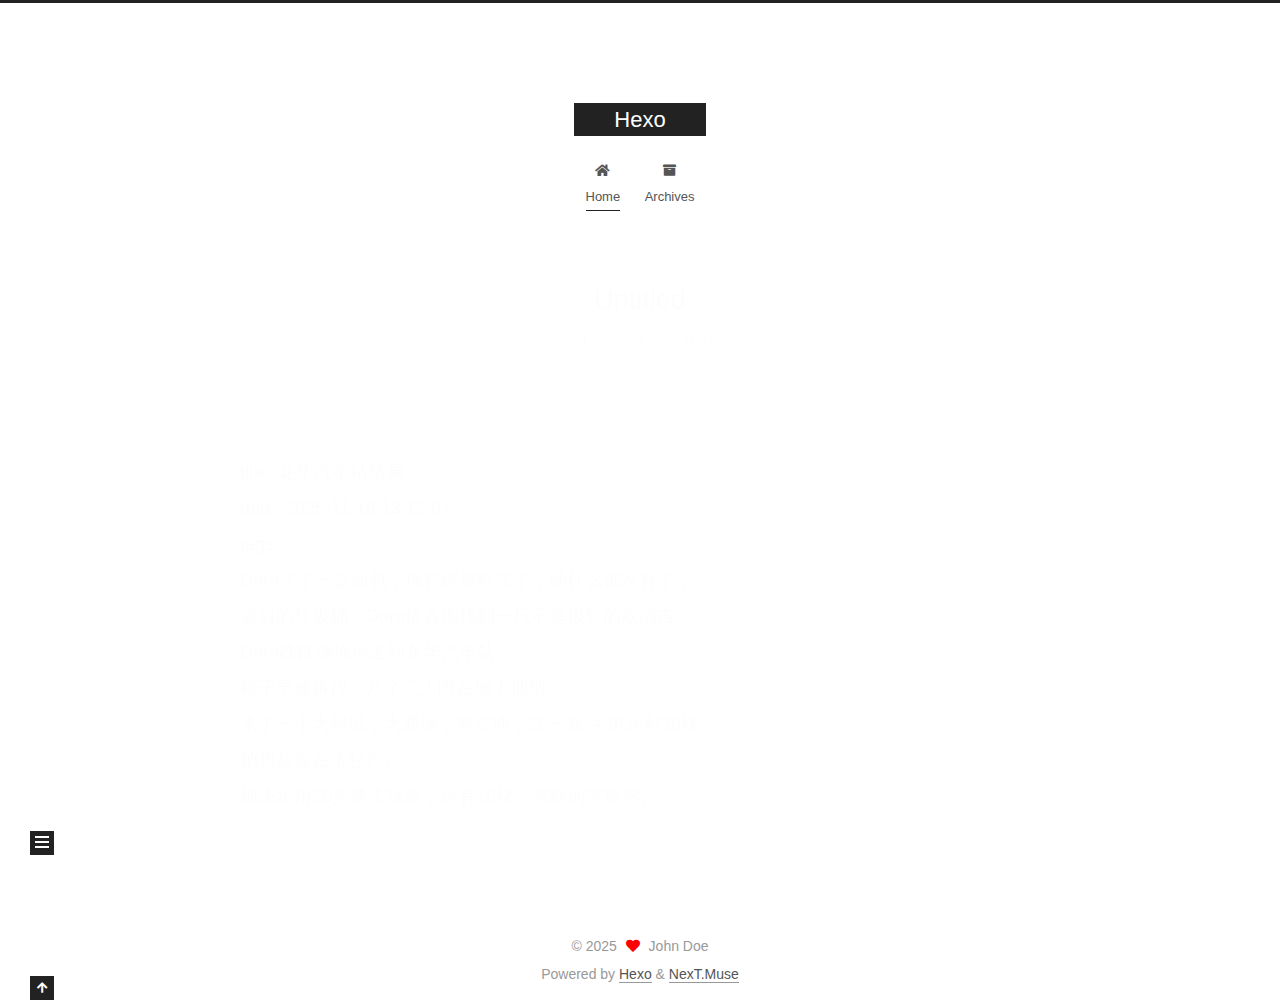
<file: index.html>
<!DOCTYPE html>
<html lang="en">
<head>
  <meta charset="UTF-8">
<meta name="viewport" content="width=device-width, initial-scale=1, maximum-scale=2">
<meta name="theme-color" content="#222">
<meta name="generator" content="Hexo 8.1.1">
  <link rel="apple-touch-icon" sizes="180x180" href="/images/apple-touch-icon-next.png">
  <link rel="icon" type="image/png" sizes="32x32" href="/images/favicon-32x32-next.png">
  <link rel="icon" type="image/png" sizes="16x16" href="/images/favicon-16x16-next.png">
  <link rel="mask-icon" href="/images/logo.svg" color="#222">

<link rel="stylesheet" href="/css/main.css">


<link rel="stylesheet" href="/lib/font-awesome/css/all.min.css">

<script id="hexo-configurations">
    var NexT = window.NexT || {};
    var CONFIG = {"hostname":"icecream2024.github.io","root":"/","scheme":"Muse","version":"7.8.0","exturl":false,"sidebar":{"position":"left","display":"post","padding":18,"offset":12,"onmobile":false},"copycode":{"enable":false,"show_result":false,"style":null},"back2top":{"enable":true,"sidebar":false,"scrollpercent":false},"bookmark":{"enable":false,"color":"#222","save":"auto"},"fancybox":false,"mediumzoom":false,"lazyload":false,"pangu":false,"comments":{"style":"tabs","active":null,"storage":true,"lazyload":false,"nav":null},"algolia":{"hits":{"per_page":10},"labels":{"input_placeholder":"Search for Posts","hits_empty":"We didn't find any results for the search: ${query}","hits_stats":"${hits} results found in ${time} ms"}},"localsearch":{"enable":false,"trigger":"auto","top_n_per_article":1,"unescape":false,"preload":false},"motion":{"enable":true,"async":false,"transition":{"post_block":"fadeIn","post_header":"slideDownIn","post_body":"slideDownIn","coll_header":"slideLeftIn","sidebar":"slideUpIn"}}};
  </script>

  <meta property="og:type" content="website">
<meta property="og:title" content="Hexo">
<meta property="og:url" content="https://icecream2024.github.io/index.html">
<meta property="og:site_name" content="Hexo">
<meta property="og:locale" content="en_US">
<meta property="article:author" content="John Doe">
<meta name="twitter:card" content="summary">

<link rel="canonical" href="https://icecream2024.github.io/">


<script id="page-configurations">
  // https://hexo.io/docs/variables.html
  CONFIG.page = {
    sidebar: "",
    isHome : true,
    isPost : false,
    lang   : 'en'
  };
</script>

  <title>Hexo</title>
  






  <noscript>
  <style>
  .use-motion .brand,
  .use-motion .menu-item,
  .sidebar-inner,
  .use-motion .post-block,
  .use-motion .pagination,
  .use-motion .comments,
  .use-motion .post-header,
  .use-motion .post-body,
  .use-motion .collection-header { opacity: initial; }

  .use-motion .site-title,
  .use-motion .site-subtitle {
    opacity: initial;
    top: initial;
  }

  .use-motion .logo-line-before i { left: initial; }
  .use-motion .logo-line-after i { right: initial; }
  </style>
</noscript>

</head>

<body itemscope itemtype="http://schema.org/WebPage">
  <div class="container use-motion">
    <div class="headband"></div>

    <header class="header" itemscope itemtype="http://schema.org/WPHeader">
      <div class="header-inner"><div class="site-brand-container">
  <div class="site-nav-toggle">
    <div class="toggle" aria-label="Toggle navigation bar">
      <span class="toggle-line toggle-line-first"></span>
      <span class="toggle-line toggle-line-middle"></span>
      <span class="toggle-line toggle-line-last"></span>
    </div>
  </div>

  <div class="site-meta">

    <a href="/" class="brand" rel="start">
      <span class="logo-line-before"><i></i></span>
      <h1 class="site-title">Hexo</h1>
      <span class="logo-line-after"><i></i></span>
    </a>
  </div>

  <div class="site-nav-right">
    <div class="toggle popup-trigger">
    </div>
  </div>
</div>




<nav class="site-nav">
  <ul id="menu" class="main-menu menu">
        <li class="menu-item menu-item-home">

    <a href="/" rel="section"><i class="fa fa-home fa-fw"></i>Home</a>

  </li>
        <li class="menu-item menu-item-archives">

    <a href="/archives/" rel="section"><i class="fa fa-archive fa-fw"></i>Archives</a>

  </li>
  </ul>
</nav>




</div>
    </header>

    
  <div class="back-to-top">
    <i class="fa fa-arrow-up"></i>
    <span>0%</span>
  </div>


    <main class="main">
      <div class="main-inner">
        <div class="content-wrap">
          

          <div class="content index posts-expand">
            
      
  
  
  <article itemscope itemtype="http://schema.org/Article" class="post-block" lang="en">
    <link itemprop="mainEntityOfPage" href="https://icecream2024.github.io/2025/11/16/%E9%BE%99%E5%8D%8E%E6%B1%BD%E8%BD%A6%E7%AB%99%E7%BB%93%E5%B1%80/">

    <span hidden itemprop="author" itemscope itemtype="http://schema.org/Person">
      <meta itemprop="image" content="/images/avatar.gif">
      <meta itemprop="name" content="John Doe">
      <meta itemprop="description" content="">
    </span>

    <span hidden itemprop="publisher" itemscope itemtype="http://schema.org/Organization">
      <meta itemprop="name" content="Hexo">
    </span>
      <header class="post-header">
        <h2 class="post-title" itemprop="name headline">
          
            <a href="/2025/11/16/%E9%BE%99%E5%8D%8E%E6%B1%BD%E8%BD%A6%E7%AB%99%E7%BB%93%E5%B1%80/" class="post-title-link" itemprop="url">Untitled</a>
        </h2>

        <div class="post-meta">
            <span class="post-meta-item">
              <span class="post-meta-item-icon">
                <i class="far fa-calendar"></i>
              </span>
              <span class="post-meta-item-text">Posted on</span>
              

              <time title="Created: 2025-11-16 13:12:07 / Modified: 13:14:54" itemprop="dateCreated datePublished" datetime="2025-11-16T13:12:07+08:00">2025-11-16</time>
            </span>

          

        </div>
      </header>

    
    
    
    <div class="post-body" itemprop="articleBody">

      
          <hr>
<p>title: 龙华汽车站结局<br>date: 2025-11-16 13:12:07<br>tags:<br>Doro买了一盒面包，现在碎屑吃完了，她什么都没有了 。<br>凌晨的垃圾桶，Doro惊喜地找到一只不是很烂的欧润吉。<br>Doro跌跌撞撞地走到龙华汽车站。<br>椅子早被拆掉，几个工人蹲在地上抽烟。<br>来了一个大妈说，大通铺，有空调，20一晚 手里还剩30块。<br>她想起你在洛杉鸡。<br>她决定用20买票去找你，还有10块，买欧润吉给你。</p>

      
    </div>

    
    
    
      <footer class="post-footer">
        <div class="post-eof"></div>
      </footer>
  </article>
  
  
  


  



          </div>
          

<script>
  window.addEventListener('tabs:register', () => {
    let { activeClass } = CONFIG.comments;
    if (CONFIG.comments.storage) {
      activeClass = localStorage.getItem('comments_active') || activeClass;
    }
    if (activeClass) {
      let activeTab = document.querySelector(`a[href="#comment-${activeClass}"]`);
      if (activeTab) {
        activeTab.click();
      }
    }
  });
  if (CONFIG.comments.storage) {
    window.addEventListener('tabs:click', event => {
      if (!event.target.matches('.tabs-comment .tab-content .tab-pane')) return;
      let commentClass = event.target.classList[1];
      localStorage.setItem('comments_active', commentClass);
    });
  }
</script>

        </div>
          
  
  <div class="toggle sidebar-toggle">
    <span class="toggle-line toggle-line-first"></span>
    <span class="toggle-line toggle-line-middle"></span>
    <span class="toggle-line toggle-line-last"></span>
  </div>

  <aside class="sidebar">
    <div class="sidebar-inner">

      <ul class="sidebar-nav motion-element">
        <li class="sidebar-nav-toc">
          Table of Contents
        </li>
        <li class="sidebar-nav-overview">
          Overview
        </li>
      </ul>

      <!--noindex-->
      <div class="post-toc-wrap sidebar-panel">
      </div>
      <!--/noindex-->

      <div class="site-overview-wrap sidebar-panel">
        <div class="site-author motion-element" itemprop="author" itemscope itemtype="http://schema.org/Person">
  <p class="site-author-name" itemprop="name">John Doe</p>
  <div class="site-description" itemprop="description"></div>
</div>
<div class="site-state-wrap motion-element">
  <nav class="site-state">
      <div class="site-state-item site-state-posts">
          <a href="/archives/">
        
          <span class="site-state-item-count">1</span>
          <span class="site-state-item-name">posts</span>
        </a>
      </div>
  </nav>
</div>



      </div>

    </div>
  </aside>
  <div id="sidebar-dimmer"></div>


      </div>
    </main>

    <footer class="footer">
      <div class="footer-inner">
        

        

<div class="copyright">
  
  &copy; 
  <span itemprop="copyrightYear">2025</span>
  <span class="with-love">
    <i class="fa fa-heart"></i>
  </span>
  <span class="author" itemprop="copyrightHolder">John Doe</span>
</div>
  <div class="powered-by">Powered by <a href="https://hexo.io/" class="theme-link" rel="noopener" target="_blank">Hexo</a> & <a href="https://muse.theme-next.org/" class="theme-link" rel="noopener" target="_blank">NexT.Muse</a>
  </div>

        








      </div>
    </footer>
  </div>

  
  <script src="/lib/anime.min.js"></script>
  <script src="/lib/velocity/velocity.min.js"></script>
  <script src="/lib/velocity/velocity.ui.min.js"></script>

<script src="/js/utils.js"></script>

<script src="/js/motion.js"></script>


<script src="/js/schemes/muse.js"></script>


<script src="/js/next-boot.js"></script>




  















  

  

</body>
</html>
</file>
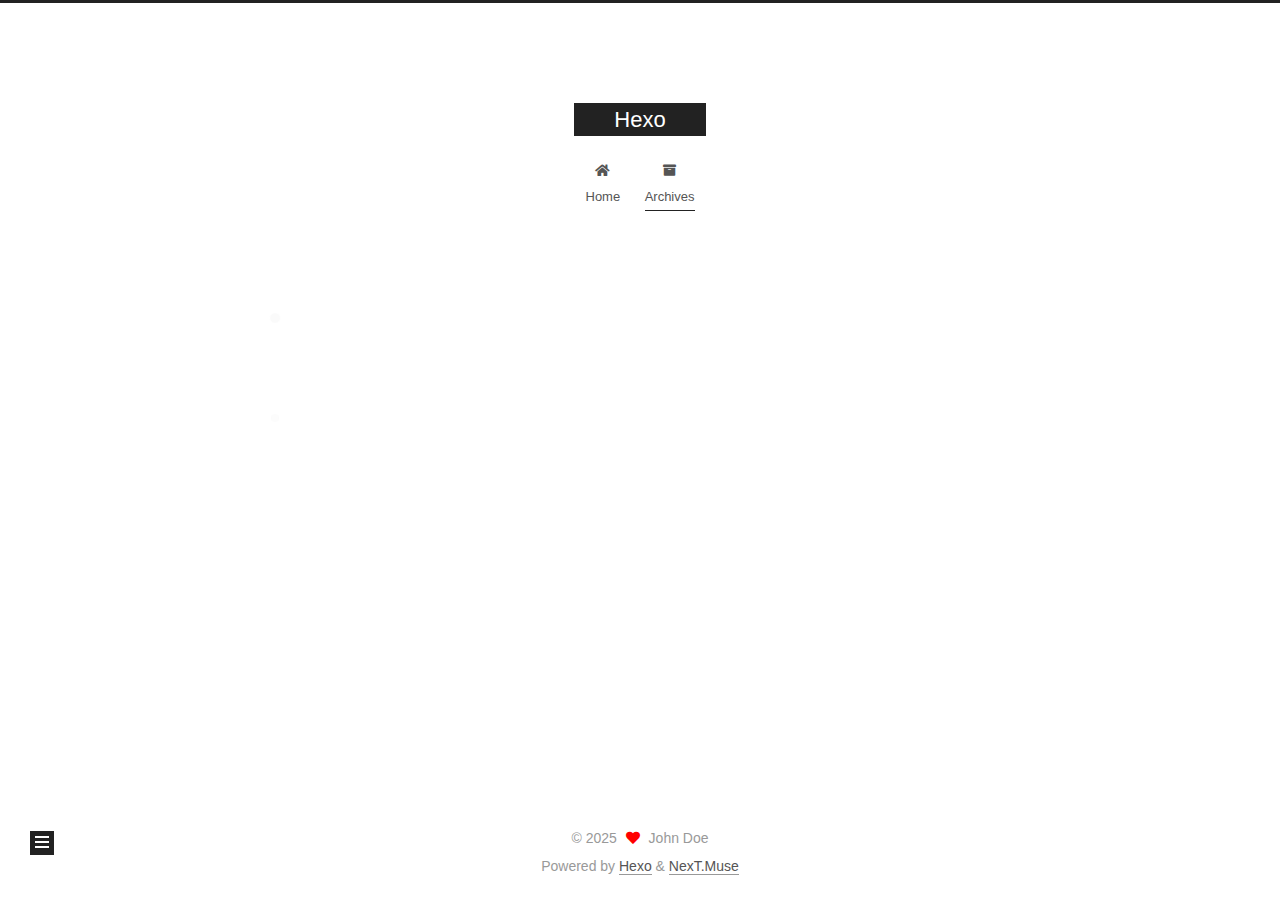
<file: archives/index.html>
<!DOCTYPE html>
<html lang="en">
<head>
  <meta charset="UTF-8">
<meta name="viewport" content="width=device-width, initial-scale=1, maximum-scale=2">
<meta name="theme-color" content="#222">
<meta name="generator" content="Hexo 8.1.1">
  <link rel="apple-touch-icon" sizes="180x180" href="/images/apple-touch-icon-next.png">
  <link rel="icon" type="image/png" sizes="32x32" href="/images/favicon-32x32-next.png">
  <link rel="icon" type="image/png" sizes="16x16" href="/images/favicon-16x16-next.png">
  <link rel="mask-icon" href="/images/logo.svg" color="#222">

<link rel="stylesheet" href="/css/main.css">


<link rel="stylesheet" href="/lib/font-awesome/css/all.min.css">

<script id="hexo-configurations">
    var NexT = window.NexT || {};
    var CONFIG = {"hostname":"icecream2024.github.io","root":"/","scheme":"Muse","version":"7.8.0","exturl":false,"sidebar":{"position":"left","display":"post","padding":18,"offset":12,"onmobile":false},"copycode":{"enable":false,"show_result":false,"style":null},"back2top":{"enable":true,"sidebar":false,"scrollpercent":false},"bookmark":{"enable":false,"color":"#222","save":"auto"},"fancybox":false,"mediumzoom":false,"lazyload":false,"pangu":false,"comments":{"style":"tabs","active":null,"storage":true,"lazyload":false,"nav":null},"algolia":{"hits":{"per_page":10},"labels":{"input_placeholder":"Search for Posts","hits_empty":"We didn't find any results for the search: ${query}","hits_stats":"${hits} results found in ${time} ms"}},"localsearch":{"enable":false,"trigger":"auto","top_n_per_article":1,"unescape":false,"preload":false},"motion":{"enable":true,"async":false,"transition":{"post_block":"fadeIn","post_header":"slideDownIn","post_body":"slideDownIn","coll_header":"slideLeftIn","sidebar":"slideUpIn"}}};
  </script>

  <meta property="og:type" content="website">
<meta property="og:title" content="Hexo">
<meta property="og:url" content="https://icecream2024.github.io/archives/index.html">
<meta property="og:site_name" content="Hexo">
<meta property="og:locale" content="en_US">
<meta property="article:author" content="John Doe">
<meta name="twitter:card" content="summary">

<link rel="canonical" href="https://icecream2024.github.io/archives/">


<script id="page-configurations">
  // https://hexo.io/docs/variables.html
  CONFIG.page = {
    sidebar: "",
    isHome : false,
    isPost : false,
    lang   : 'en'
  };
</script>

  <title>Archive | Hexo</title>
  






  <noscript>
  <style>
  .use-motion .brand,
  .use-motion .menu-item,
  .sidebar-inner,
  .use-motion .post-block,
  .use-motion .pagination,
  .use-motion .comments,
  .use-motion .post-header,
  .use-motion .post-body,
  .use-motion .collection-header { opacity: initial; }

  .use-motion .site-title,
  .use-motion .site-subtitle {
    opacity: initial;
    top: initial;
  }

  .use-motion .logo-line-before i { left: initial; }
  .use-motion .logo-line-after i { right: initial; }
  </style>
</noscript>

</head>

<body itemscope itemtype="http://schema.org/WebPage">
  <div class="container use-motion">
    <div class="headband"></div>

    <header class="header" itemscope itemtype="http://schema.org/WPHeader">
      <div class="header-inner"><div class="site-brand-container">
  <div class="site-nav-toggle">
    <div class="toggle" aria-label="Toggle navigation bar">
      <span class="toggle-line toggle-line-first"></span>
      <span class="toggle-line toggle-line-middle"></span>
      <span class="toggle-line toggle-line-last"></span>
    </div>
  </div>

  <div class="site-meta">

    <a href="/" class="brand" rel="start">
      <span class="logo-line-before"><i></i></span>
      <h1 class="site-title">Hexo</h1>
      <span class="logo-line-after"><i></i></span>
    </a>
  </div>

  <div class="site-nav-right">
    <div class="toggle popup-trigger">
    </div>
  </div>
</div>




<nav class="site-nav">
  <ul id="menu" class="main-menu menu">
        <li class="menu-item menu-item-home">

    <a href="/" rel="section"><i class="fa fa-home fa-fw"></i>Home</a>

  </li>
        <li class="menu-item menu-item-archives">

    <a href="/archives/" rel="section"><i class="fa fa-archive fa-fw"></i>Archives</a>

  </li>
  </ul>
</nav>




</div>
    </header>

    
  <div class="back-to-top">
    <i class="fa fa-arrow-up"></i>
    <span>0%</span>
  </div>


    <main class="main">
      <div class="main-inner">
        <div class="content-wrap">
          

          <div class="content archive">
            

  
  
  
  <div class="post-block">
    <div class="posts-collapse">
      <div class="collection-title">
        <span class="collection-header">Um..! 1 post. Keep on posting.</span>
      </div>

      
    <div class="collection-year">
      <span class="collection-header">2025</span>
    </div>

  <article itemscope itemtype="http://schema.org/Article">
    <header class="post-header">

      <div class="post-meta">
        <time itemprop="dateCreated"
              datetime="2025-11-16T13:12:07+08:00"
              content="2025-11-16">
          11-16
        </time>
      </div>

      <div class="post-title">
          <a class="post-title-link" href="/2025/11/16/%E9%BE%99%E5%8D%8E%E6%B1%BD%E8%BD%A6%E7%AB%99%E7%BB%93%E5%B1%80/" itemprop="url">
            <span itemprop="name">Untitled</span>
          </a>
      </div>

    </header>
  </article>


    </div>
  </div>
  
  
  

  



          </div>
          

<script>
  window.addEventListener('tabs:register', () => {
    let { activeClass } = CONFIG.comments;
    if (CONFIG.comments.storage) {
      activeClass = localStorage.getItem('comments_active') || activeClass;
    }
    if (activeClass) {
      let activeTab = document.querySelector(`a[href="#comment-${activeClass}"]`);
      if (activeTab) {
        activeTab.click();
      }
    }
  });
  if (CONFIG.comments.storage) {
    window.addEventListener('tabs:click', event => {
      if (!event.target.matches('.tabs-comment .tab-content .tab-pane')) return;
      let commentClass = event.target.classList[1];
      localStorage.setItem('comments_active', commentClass);
    });
  }
</script>

        </div>
          
  
  <div class="toggle sidebar-toggle">
    <span class="toggle-line toggle-line-first"></span>
    <span class="toggle-line toggle-line-middle"></span>
    <span class="toggle-line toggle-line-last"></span>
  </div>

  <aside class="sidebar">
    <div class="sidebar-inner">

      <ul class="sidebar-nav motion-element">
        <li class="sidebar-nav-toc">
          Table of Contents
        </li>
        <li class="sidebar-nav-overview">
          Overview
        </li>
      </ul>

      <!--noindex-->
      <div class="post-toc-wrap sidebar-panel">
      </div>
      <!--/noindex-->

      <div class="site-overview-wrap sidebar-panel">
        <div class="site-author motion-element" itemprop="author" itemscope itemtype="http://schema.org/Person">
  <p class="site-author-name" itemprop="name">John Doe</p>
  <div class="site-description" itemprop="description"></div>
</div>
<div class="site-state-wrap motion-element">
  <nav class="site-state">
      <div class="site-state-item site-state-posts">
          <a href="/archives/">
        
          <span class="site-state-item-count">1</span>
          <span class="site-state-item-name">posts</span>
        </a>
      </div>
  </nav>
</div>



      </div>

    </div>
  </aside>
  <div id="sidebar-dimmer"></div>


      </div>
    </main>

    <footer class="footer">
      <div class="footer-inner">
        

        

<div class="copyright">
  
  &copy; 
  <span itemprop="copyrightYear">2025</span>
  <span class="with-love">
    <i class="fa fa-heart"></i>
  </span>
  <span class="author" itemprop="copyrightHolder">John Doe</span>
</div>
  <div class="powered-by">Powered by <a href="https://hexo.io/" class="theme-link" rel="noopener" target="_blank">Hexo</a> & <a href="https://muse.theme-next.org/" class="theme-link" rel="noopener" target="_blank">NexT.Muse</a>
  </div>

        








      </div>
    </footer>
  </div>

  
  <script src="/lib/anime.min.js"></script>
  <script src="/lib/velocity/velocity.min.js"></script>
  <script src="/lib/velocity/velocity.ui.min.js"></script>

<script src="/js/utils.js"></script>

<script src="/js/motion.js"></script>


<script src="/js/schemes/muse.js"></script>


<script src="/js/next-boot.js"></script>




  















  

  

</body>
</html>
</file>
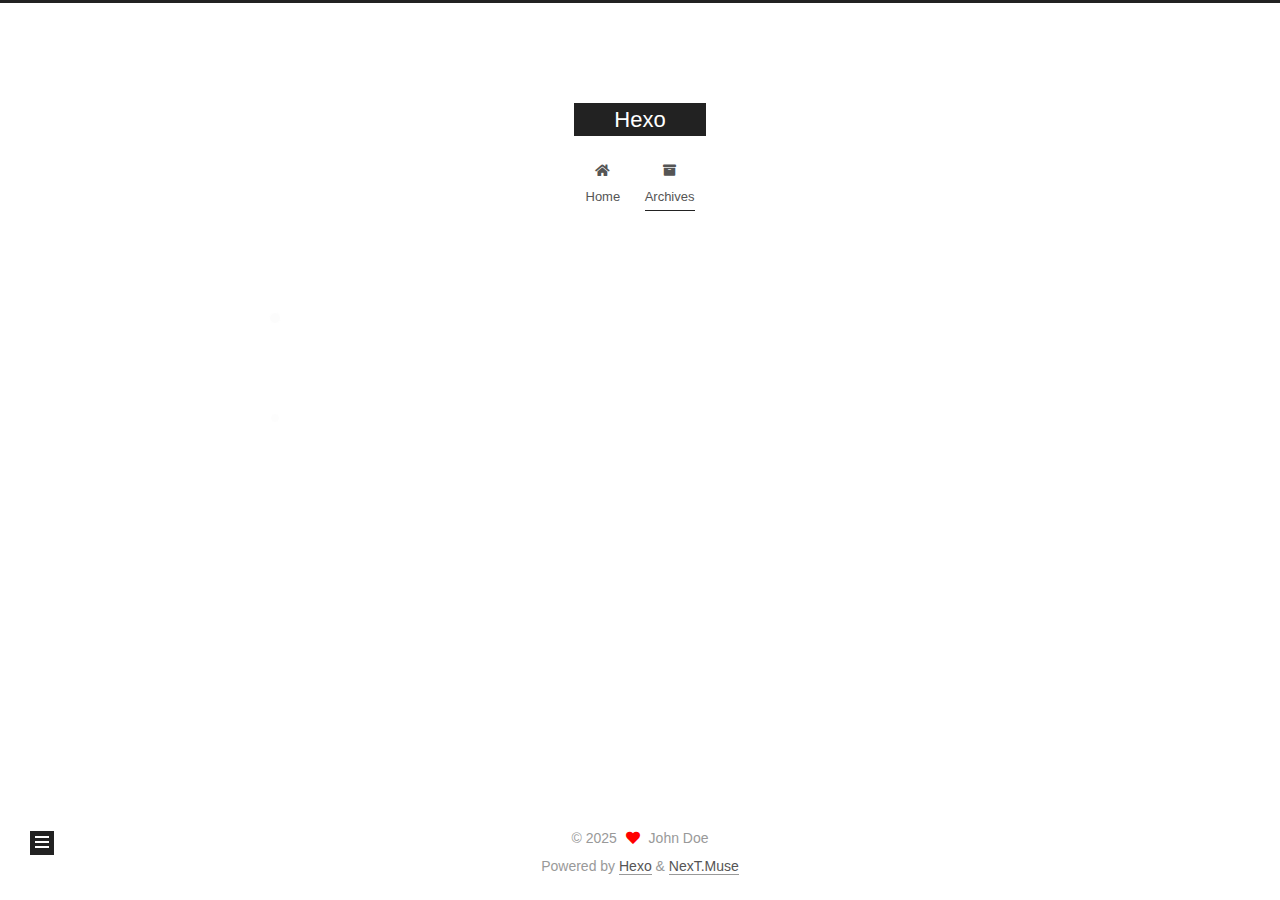
<file: archives/2025/index.html>
<!DOCTYPE html>
<html lang="en">
<head>
  <meta charset="UTF-8">
<meta name="viewport" content="width=device-width, initial-scale=1, maximum-scale=2">
<meta name="theme-color" content="#222">
<meta name="generator" content="Hexo 8.1.1">
  <link rel="apple-touch-icon" sizes="180x180" href="/images/apple-touch-icon-next.png">
  <link rel="icon" type="image/png" sizes="32x32" href="/images/favicon-32x32-next.png">
  <link rel="icon" type="image/png" sizes="16x16" href="/images/favicon-16x16-next.png">
  <link rel="mask-icon" href="/images/logo.svg" color="#222">

<link rel="stylesheet" href="/css/main.css">


<link rel="stylesheet" href="/lib/font-awesome/css/all.min.css">

<script id="hexo-configurations">
    var NexT = window.NexT || {};
    var CONFIG = {"hostname":"icecream2024.github.io","root":"/","scheme":"Muse","version":"7.8.0","exturl":false,"sidebar":{"position":"left","display":"post","padding":18,"offset":12,"onmobile":false},"copycode":{"enable":false,"show_result":false,"style":null},"back2top":{"enable":true,"sidebar":false,"scrollpercent":false},"bookmark":{"enable":false,"color":"#222","save":"auto"},"fancybox":false,"mediumzoom":false,"lazyload":false,"pangu":false,"comments":{"style":"tabs","active":null,"storage":true,"lazyload":false,"nav":null},"algolia":{"hits":{"per_page":10},"labels":{"input_placeholder":"Search for Posts","hits_empty":"We didn't find any results for the search: ${query}","hits_stats":"${hits} results found in ${time} ms"}},"localsearch":{"enable":false,"trigger":"auto","top_n_per_article":1,"unescape":false,"preload":false},"motion":{"enable":true,"async":false,"transition":{"post_block":"fadeIn","post_header":"slideDownIn","post_body":"slideDownIn","coll_header":"slideLeftIn","sidebar":"slideUpIn"}}};
  </script>

  <meta property="og:type" content="website">
<meta property="og:title" content="Hexo">
<meta property="og:url" content="https://icecream2024.github.io/archives/2025/index.html">
<meta property="og:site_name" content="Hexo">
<meta property="og:locale" content="en_US">
<meta property="article:author" content="John Doe">
<meta name="twitter:card" content="summary">

<link rel="canonical" href="https://icecream2024.github.io/archives/2025/">


<script id="page-configurations">
  // https://hexo.io/docs/variables.html
  CONFIG.page = {
    sidebar: "",
    isHome : false,
    isPost : false,
    lang   : 'en'
  };
</script>

  <title>Archive | Hexo</title>
  






  <noscript>
  <style>
  .use-motion .brand,
  .use-motion .menu-item,
  .sidebar-inner,
  .use-motion .post-block,
  .use-motion .pagination,
  .use-motion .comments,
  .use-motion .post-header,
  .use-motion .post-body,
  .use-motion .collection-header { opacity: initial; }

  .use-motion .site-title,
  .use-motion .site-subtitle {
    opacity: initial;
    top: initial;
  }

  .use-motion .logo-line-before i { left: initial; }
  .use-motion .logo-line-after i { right: initial; }
  </style>
</noscript>

</head>

<body itemscope itemtype="http://schema.org/WebPage">
  <div class="container use-motion">
    <div class="headband"></div>

    <header class="header" itemscope itemtype="http://schema.org/WPHeader">
      <div class="header-inner"><div class="site-brand-container">
  <div class="site-nav-toggle">
    <div class="toggle" aria-label="Toggle navigation bar">
      <span class="toggle-line toggle-line-first"></span>
      <span class="toggle-line toggle-line-middle"></span>
      <span class="toggle-line toggle-line-last"></span>
    </div>
  </div>

  <div class="site-meta">

    <a href="/" class="brand" rel="start">
      <span class="logo-line-before"><i></i></span>
      <h1 class="site-title">Hexo</h1>
      <span class="logo-line-after"><i></i></span>
    </a>
  </div>

  <div class="site-nav-right">
    <div class="toggle popup-trigger">
    </div>
  </div>
</div>




<nav class="site-nav">
  <ul id="menu" class="main-menu menu">
        <li class="menu-item menu-item-home">

    <a href="/" rel="section"><i class="fa fa-home fa-fw"></i>Home</a>

  </li>
        <li class="menu-item menu-item-archives">

    <a href="/archives/" rel="section"><i class="fa fa-archive fa-fw"></i>Archives</a>

  </li>
  </ul>
</nav>




</div>
    </header>

    
  <div class="back-to-top">
    <i class="fa fa-arrow-up"></i>
    <span>0%</span>
  </div>


    <main class="main">
      <div class="main-inner">
        <div class="content-wrap">
          

          <div class="content archive">
            

  
  
  
  <div class="post-block">
    <div class="posts-collapse">
      <div class="collection-title">
        <span class="collection-header">Um..! 1 post. Keep on posting.</span>
      </div>

      
    <div class="collection-year">
      <span class="collection-header">2025</span>
    </div>

  <article itemscope itemtype="http://schema.org/Article">
    <header class="post-header">

      <div class="post-meta">
        <time itemprop="dateCreated"
              datetime="2025-11-16T13:12:07+08:00"
              content="2025-11-16">
          11-16
        </time>
      </div>

      <div class="post-title">
          <a class="post-title-link" href="/2025/11/16/%E9%BE%99%E5%8D%8E%E6%B1%BD%E8%BD%A6%E7%AB%99%E7%BB%93%E5%B1%80/" itemprop="url">
            <span itemprop="name">Untitled</span>
          </a>
      </div>

    </header>
  </article>


    </div>
  </div>
  
  
  

  



          </div>
          

<script>
  window.addEventListener('tabs:register', () => {
    let { activeClass } = CONFIG.comments;
    if (CONFIG.comments.storage) {
      activeClass = localStorage.getItem('comments_active') || activeClass;
    }
    if (activeClass) {
      let activeTab = document.querySelector(`a[href="#comment-${activeClass}"]`);
      if (activeTab) {
        activeTab.click();
      }
    }
  });
  if (CONFIG.comments.storage) {
    window.addEventListener('tabs:click', event => {
      if (!event.target.matches('.tabs-comment .tab-content .tab-pane')) return;
      let commentClass = event.target.classList[1];
      localStorage.setItem('comments_active', commentClass);
    });
  }
</script>

        </div>
          
  
  <div class="toggle sidebar-toggle">
    <span class="toggle-line toggle-line-first"></span>
    <span class="toggle-line toggle-line-middle"></span>
    <span class="toggle-line toggle-line-last"></span>
  </div>

  <aside class="sidebar">
    <div class="sidebar-inner">

      <ul class="sidebar-nav motion-element">
        <li class="sidebar-nav-toc">
          Table of Contents
        </li>
        <li class="sidebar-nav-overview">
          Overview
        </li>
      </ul>

      <!--noindex-->
      <div class="post-toc-wrap sidebar-panel">
      </div>
      <!--/noindex-->

      <div class="site-overview-wrap sidebar-panel">
        <div class="site-author motion-element" itemprop="author" itemscope itemtype="http://schema.org/Person">
  <p class="site-author-name" itemprop="name">John Doe</p>
  <div class="site-description" itemprop="description"></div>
</div>
<div class="site-state-wrap motion-element">
  <nav class="site-state">
      <div class="site-state-item site-state-posts">
          <a href="/archives/">
        
          <span class="site-state-item-count">1</span>
          <span class="site-state-item-name">posts</span>
        </a>
      </div>
  </nav>
</div>



      </div>

    </div>
  </aside>
  <div id="sidebar-dimmer"></div>


      </div>
    </main>

    <footer class="footer">
      <div class="footer-inner">
        

        

<div class="copyright">
  
  &copy; 
  <span itemprop="copyrightYear">2025</span>
  <span class="with-love">
    <i class="fa fa-heart"></i>
  </span>
  <span class="author" itemprop="copyrightHolder">John Doe</span>
</div>
  <div class="powered-by">Powered by <a href="https://hexo.io/" class="theme-link" rel="noopener" target="_blank">Hexo</a> & <a href="https://muse.theme-next.org/" class="theme-link" rel="noopener" target="_blank">NexT.Muse</a>
  </div>

        








      </div>
    </footer>
  </div>

  
  <script src="/lib/anime.min.js"></script>
  <script src="/lib/velocity/velocity.min.js"></script>
  <script src="/lib/velocity/velocity.ui.min.js"></script>

<script src="/js/utils.js"></script>

<script src="/js/motion.js"></script>


<script src="/js/schemes/muse.js"></script>


<script src="/js/next-boot.js"></script>




  















  

  

</body>
</html>
</file>
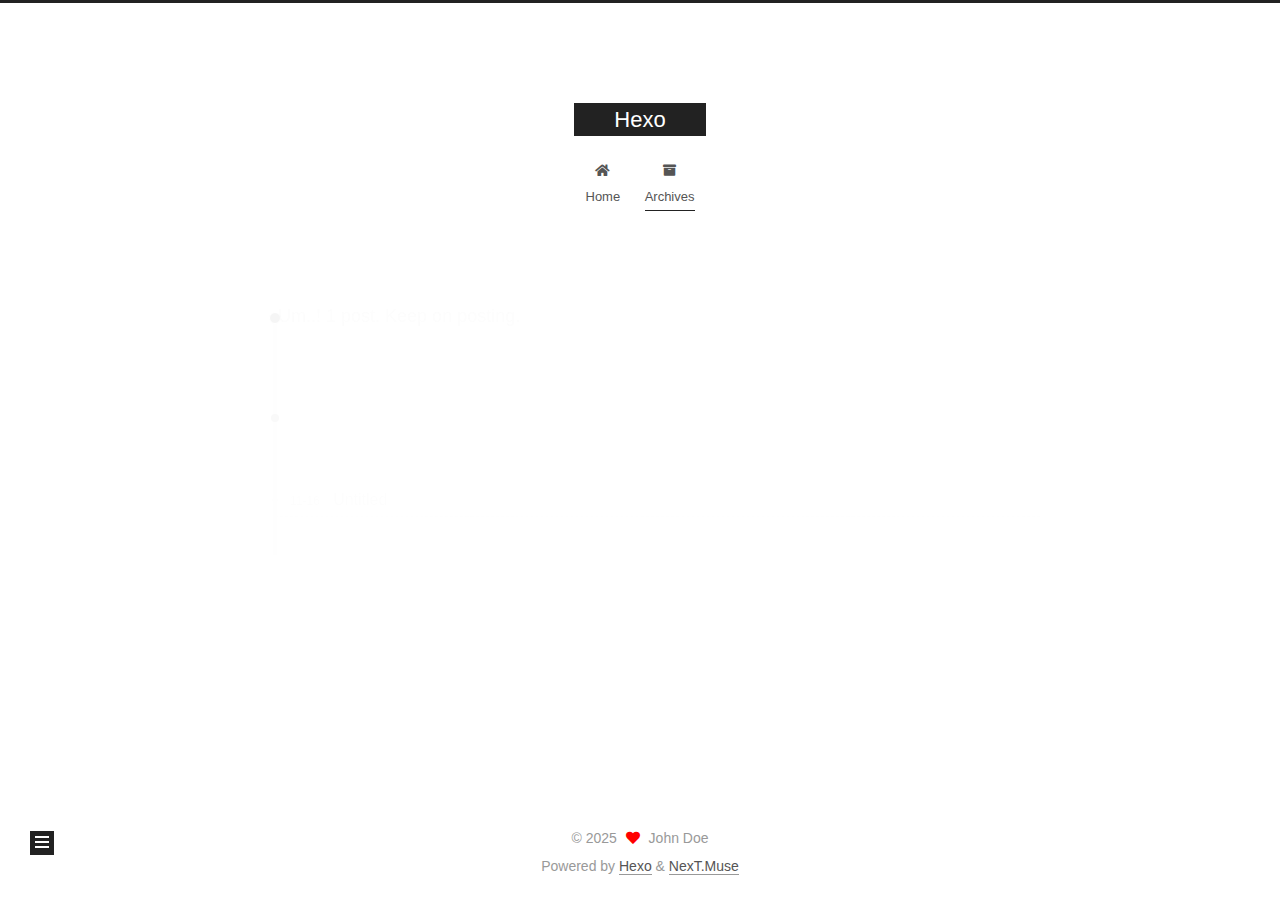
<file: archives/2025/11/index.html>
<!DOCTYPE html>
<html lang="en">
<head>
  <meta charset="UTF-8">
<meta name="viewport" content="width=device-width, initial-scale=1, maximum-scale=2">
<meta name="theme-color" content="#222">
<meta name="generator" content="Hexo 8.1.1">
  <link rel="apple-touch-icon" sizes="180x180" href="/images/apple-touch-icon-next.png">
  <link rel="icon" type="image/png" sizes="32x32" href="/images/favicon-32x32-next.png">
  <link rel="icon" type="image/png" sizes="16x16" href="/images/favicon-16x16-next.png">
  <link rel="mask-icon" href="/images/logo.svg" color="#222">

<link rel="stylesheet" href="/css/main.css">


<link rel="stylesheet" href="/lib/font-awesome/css/all.min.css">

<script id="hexo-configurations">
    var NexT = window.NexT || {};
    var CONFIG = {"hostname":"icecream2024.github.io","root":"/","scheme":"Muse","version":"7.8.0","exturl":false,"sidebar":{"position":"left","display":"post","padding":18,"offset":12,"onmobile":false},"copycode":{"enable":false,"show_result":false,"style":null},"back2top":{"enable":true,"sidebar":false,"scrollpercent":false},"bookmark":{"enable":false,"color":"#222","save":"auto"},"fancybox":false,"mediumzoom":false,"lazyload":false,"pangu":false,"comments":{"style":"tabs","active":null,"storage":true,"lazyload":false,"nav":null},"algolia":{"hits":{"per_page":10},"labels":{"input_placeholder":"Search for Posts","hits_empty":"We didn't find any results for the search: ${query}","hits_stats":"${hits} results found in ${time} ms"}},"localsearch":{"enable":false,"trigger":"auto","top_n_per_article":1,"unescape":false,"preload":false},"motion":{"enable":true,"async":false,"transition":{"post_block":"fadeIn","post_header":"slideDownIn","post_body":"slideDownIn","coll_header":"slideLeftIn","sidebar":"slideUpIn"}}};
  </script>

  <meta property="og:type" content="website">
<meta property="og:title" content="Hexo">
<meta property="og:url" content="https://icecream2024.github.io/archives/2025/11/index.html">
<meta property="og:site_name" content="Hexo">
<meta property="og:locale" content="en_US">
<meta property="article:author" content="John Doe">
<meta name="twitter:card" content="summary">

<link rel="canonical" href="https://icecream2024.github.io/archives/2025/11/">


<script id="page-configurations">
  // https://hexo.io/docs/variables.html
  CONFIG.page = {
    sidebar: "",
    isHome : false,
    isPost : false,
    lang   : 'en'
  };
</script>

  <title>Archive | Hexo</title>
  






  <noscript>
  <style>
  .use-motion .brand,
  .use-motion .menu-item,
  .sidebar-inner,
  .use-motion .post-block,
  .use-motion .pagination,
  .use-motion .comments,
  .use-motion .post-header,
  .use-motion .post-body,
  .use-motion .collection-header { opacity: initial; }

  .use-motion .site-title,
  .use-motion .site-subtitle {
    opacity: initial;
    top: initial;
  }

  .use-motion .logo-line-before i { left: initial; }
  .use-motion .logo-line-after i { right: initial; }
  </style>
</noscript>

</head>

<body itemscope itemtype="http://schema.org/WebPage">
  <div class="container use-motion">
    <div class="headband"></div>

    <header class="header" itemscope itemtype="http://schema.org/WPHeader">
      <div class="header-inner"><div class="site-brand-container">
  <div class="site-nav-toggle">
    <div class="toggle" aria-label="Toggle navigation bar">
      <span class="toggle-line toggle-line-first"></span>
      <span class="toggle-line toggle-line-middle"></span>
      <span class="toggle-line toggle-line-last"></span>
    </div>
  </div>

  <div class="site-meta">

    <a href="/" class="brand" rel="start">
      <span class="logo-line-before"><i></i></span>
      <h1 class="site-title">Hexo</h1>
      <span class="logo-line-after"><i></i></span>
    </a>
  </div>

  <div class="site-nav-right">
    <div class="toggle popup-trigger">
    </div>
  </div>
</div>




<nav class="site-nav">
  <ul id="menu" class="main-menu menu">
        <li class="menu-item menu-item-home">

    <a href="/" rel="section"><i class="fa fa-home fa-fw"></i>Home</a>

  </li>
        <li class="menu-item menu-item-archives">

    <a href="/archives/" rel="section"><i class="fa fa-archive fa-fw"></i>Archives</a>

  </li>
  </ul>
</nav>




</div>
    </header>

    
  <div class="back-to-top">
    <i class="fa fa-arrow-up"></i>
    <span>0%</span>
  </div>


    <main class="main">
      <div class="main-inner">
        <div class="content-wrap">
          

          <div class="content archive">
            

  
  
  
  <div class="post-block">
    <div class="posts-collapse">
      <div class="collection-title">
        <span class="collection-header">Um..! 1 post. Keep on posting.</span>
      </div>

      
    <div class="collection-year">
      <span class="collection-header">2025</span>
    </div>

  <article itemscope itemtype="http://schema.org/Article">
    <header class="post-header">

      <div class="post-meta">
        <time itemprop="dateCreated"
              datetime="2025-11-16T13:12:07+08:00"
              content="2025-11-16">
          11-16
        </time>
      </div>

      <div class="post-title">
          <a class="post-title-link" href="/2025/11/16/%E9%BE%99%E5%8D%8E%E6%B1%BD%E8%BD%A6%E7%AB%99%E7%BB%93%E5%B1%80/" itemprop="url">
            <span itemprop="name">Untitled</span>
          </a>
      </div>

    </header>
  </article>


    </div>
  </div>
  
  
  

  



          </div>
          

<script>
  window.addEventListener('tabs:register', () => {
    let { activeClass } = CONFIG.comments;
    if (CONFIG.comments.storage) {
      activeClass = localStorage.getItem('comments_active') || activeClass;
    }
    if (activeClass) {
      let activeTab = document.querySelector(`a[href="#comment-${activeClass}"]`);
      if (activeTab) {
        activeTab.click();
      }
    }
  });
  if (CONFIG.comments.storage) {
    window.addEventListener('tabs:click', event => {
      if (!event.target.matches('.tabs-comment .tab-content .tab-pane')) return;
      let commentClass = event.target.classList[1];
      localStorage.setItem('comments_active', commentClass);
    });
  }
</script>

        </div>
          
  
  <div class="toggle sidebar-toggle">
    <span class="toggle-line toggle-line-first"></span>
    <span class="toggle-line toggle-line-middle"></span>
    <span class="toggle-line toggle-line-last"></span>
  </div>

  <aside class="sidebar">
    <div class="sidebar-inner">

      <ul class="sidebar-nav motion-element">
        <li class="sidebar-nav-toc">
          Table of Contents
        </li>
        <li class="sidebar-nav-overview">
          Overview
        </li>
      </ul>

      <!--noindex-->
      <div class="post-toc-wrap sidebar-panel">
      </div>
      <!--/noindex-->

      <div class="site-overview-wrap sidebar-panel">
        <div class="site-author motion-element" itemprop="author" itemscope itemtype="http://schema.org/Person">
  <p class="site-author-name" itemprop="name">John Doe</p>
  <div class="site-description" itemprop="description"></div>
</div>
<div class="site-state-wrap motion-element">
  <nav class="site-state">
      <div class="site-state-item site-state-posts">
          <a href="/archives/">
        
          <span class="site-state-item-count">1</span>
          <span class="site-state-item-name">posts</span>
        </a>
      </div>
  </nav>
</div>



      </div>

    </div>
  </aside>
  <div id="sidebar-dimmer"></div>


      </div>
    </main>

    <footer class="footer">
      <div class="footer-inner">
        

        

<div class="copyright">
  
  &copy; 
  <span itemprop="copyrightYear">2025</span>
  <span class="with-love">
    <i class="fa fa-heart"></i>
  </span>
  <span class="author" itemprop="copyrightHolder">John Doe</span>
</div>
  <div class="powered-by">Powered by <a href="https://hexo.io/" class="theme-link" rel="noopener" target="_blank">Hexo</a> & <a href="https://muse.theme-next.org/" class="theme-link" rel="noopener" target="_blank">NexT.Muse</a>
  </div>

        








      </div>
    </footer>
  </div>

  
  <script src="/lib/anime.min.js"></script>
  <script src="/lib/velocity/velocity.min.js"></script>
  <script src="/lib/velocity/velocity.ui.min.js"></script>

<script src="/js/utils.js"></script>

<script src="/js/motion.js"></script>


<script src="/js/schemes/muse.js"></script>


<script src="/js/next-boot.js"></script>




  















  

  

</body>
</html>
</file>
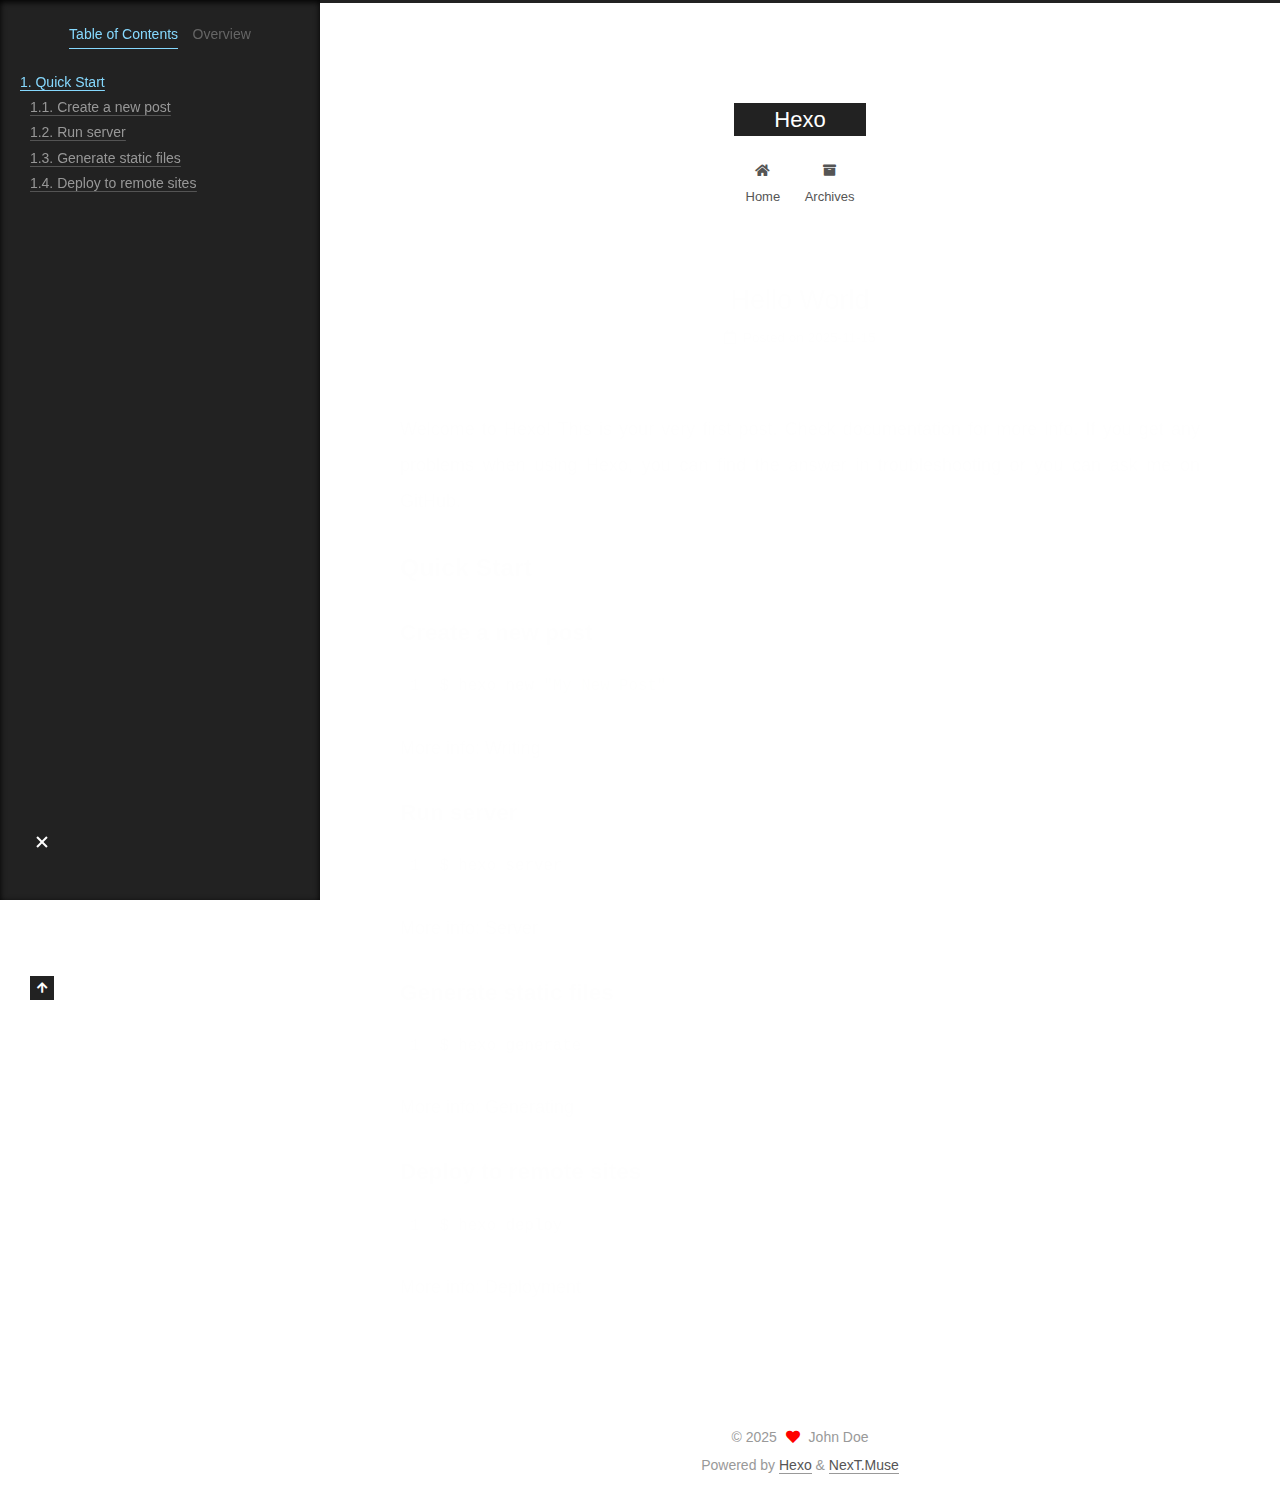
<file: 2025/11/15/hello-world/index.html>
<!DOCTYPE html>
<html lang="en">
<head>
  <meta charset="UTF-8">
<meta name="viewport" content="width=device-width, initial-scale=1, maximum-scale=2">
<meta name="theme-color" content="#222">
<meta name="generator" content="Hexo 8.1.1">
  <link rel="apple-touch-icon" sizes="180x180" href="/images/apple-touch-icon-next.png">
  <link rel="icon" type="image/png" sizes="32x32" href="/images/favicon-32x32-next.png">
  <link rel="icon" type="image/png" sizes="16x16" href="/images/favicon-16x16-next.png">
  <link rel="mask-icon" href="/images/logo.svg" color="#222">

<link rel="stylesheet" href="/css/main.css">


<link rel="stylesheet" href="/lib/font-awesome/css/all.min.css">

<script id="hexo-configurations">
    var NexT = window.NexT || {};
    var CONFIG = {"hostname":"example.com","root":"/","scheme":"Muse","version":"7.8.0","exturl":false,"sidebar":{"position":"left","display":"post","padding":18,"offset":12,"onmobile":false},"copycode":{"enable":false,"show_result":false,"style":null},"back2top":{"enable":true,"sidebar":false,"scrollpercent":false},"bookmark":{"enable":false,"color":"#222","save":"auto"},"fancybox":false,"mediumzoom":false,"lazyload":false,"pangu":false,"comments":{"style":"tabs","active":null,"storage":true,"lazyload":false,"nav":null},"algolia":{"hits":{"per_page":10},"labels":{"input_placeholder":"Search for Posts","hits_empty":"We didn't find any results for the search: ${query}","hits_stats":"${hits} results found in ${time} ms"}},"localsearch":{"enable":false,"trigger":"auto","top_n_per_article":1,"unescape":false,"preload":false},"motion":{"enable":true,"async":false,"transition":{"post_block":"fadeIn","post_header":"slideDownIn","post_body":"slideDownIn","coll_header":"slideLeftIn","sidebar":"slideUpIn"}}};
  </script>

  <meta name="description" content="Welcome to Hexo! This is your very first post. Check documentation for more info. If you get any problems when using Hexo, you can find the answer in troubleshooting or you can ask me on GitHub. Quick">
<meta property="og:type" content="article">
<meta property="og:title" content="Hello World">
<meta property="og:url" content="http://example.com/2025/11/15/hello-world/index.html">
<meta property="og:site_name" content="Hexo">
<meta property="og:description" content="Welcome to Hexo! This is your very first post. Check documentation for more info. If you get any problems when using Hexo, you can find the answer in troubleshooting or you can ask me on GitHub. Quick">
<meta property="og:locale" content="en_US">
<meta property="article:published_time" content="2025-11-15T14:47:02.822Z">
<meta property="article:modified_time" content="2025-11-15T14:47:02.822Z">
<meta property="article:author" content="John Doe">
<meta name="twitter:card" content="summary">

<link rel="canonical" href="http://example.com/2025/11/15/hello-world/">


<script id="page-configurations">
  // https://hexo.io/docs/variables.html
  CONFIG.page = {
    sidebar: "",
    isHome : false,
    isPost : true,
    lang   : 'en'
  };
</script>

  <title>Hello World | Hexo</title>
  






  <noscript>
  <style>
  .use-motion .brand,
  .use-motion .menu-item,
  .sidebar-inner,
  .use-motion .post-block,
  .use-motion .pagination,
  .use-motion .comments,
  .use-motion .post-header,
  .use-motion .post-body,
  .use-motion .collection-header { opacity: initial; }

  .use-motion .site-title,
  .use-motion .site-subtitle {
    opacity: initial;
    top: initial;
  }

  .use-motion .logo-line-before i { left: initial; }
  .use-motion .logo-line-after i { right: initial; }
  </style>
</noscript>

</head>

<body itemscope itemtype="http://schema.org/WebPage">
  <div class="container use-motion">
    <div class="headband"></div>

    <header class="header" itemscope itemtype="http://schema.org/WPHeader">
      <div class="header-inner"><div class="site-brand-container">
  <div class="site-nav-toggle">
    <div class="toggle" aria-label="Toggle navigation bar">
      <span class="toggle-line toggle-line-first"></span>
      <span class="toggle-line toggle-line-middle"></span>
      <span class="toggle-line toggle-line-last"></span>
    </div>
  </div>

  <div class="site-meta">

    <a href="/" class="brand" rel="start">
      <span class="logo-line-before"><i></i></span>
      <h1 class="site-title">Hexo</h1>
      <span class="logo-line-after"><i></i></span>
    </a>
  </div>

  <div class="site-nav-right">
    <div class="toggle popup-trigger">
    </div>
  </div>
</div>




<nav class="site-nav">
  <ul id="menu" class="main-menu menu">
        <li class="menu-item menu-item-home">

    <a href="/" rel="section"><i class="fa fa-home fa-fw"></i>Home</a>

  </li>
        <li class="menu-item menu-item-archives">

    <a href="/archives/" rel="section"><i class="fa fa-archive fa-fw"></i>Archives</a>

  </li>
  </ul>
</nav>




</div>
    </header>

    
  <div class="back-to-top">
    <i class="fa fa-arrow-up"></i>
    <span>0%</span>
  </div>


    <main class="main">
      <div class="main-inner">
        <div class="content-wrap">
          

          <div class="content post posts-expand">
            

    
  
  
  <article itemscope itemtype="http://schema.org/Article" class="post-block" lang="en">
    <link itemprop="mainEntityOfPage" href="http://example.com/2025/11/15/hello-world/">

    <span hidden itemprop="author" itemscope itemtype="http://schema.org/Person">
      <meta itemprop="image" content="/images/avatar.gif">
      <meta itemprop="name" content="John Doe">
      <meta itemprop="description" content="">
    </span>

    <span hidden itemprop="publisher" itemscope itemtype="http://schema.org/Organization">
      <meta itemprop="name" content="Hexo">
    </span>
      <header class="post-header">
        <h1 class="post-title" itemprop="name headline">
          Hello World
        </h1>

        <div class="post-meta">
            <span class="post-meta-item">
              <span class="post-meta-item-icon">
                <i class="far fa-calendar"></i>
              </span>
              <span class="post-meta-item-text">Posted on</span>

              <time title="Created: 2025-11-15 22:47:02" itemprop="dateCreated datePublished" datetime="2025-11-15T22:47:02+08:00">2025-11-15</time>
            </span>

          

        </div>
      </header>

    
    
    
    <div class="post-body" itemprop="articleBody">

      
        <p>Welcome to <a target="_blank" rel="noopener" href="https://hexo.io/">Hexo</a>! This is your very first post. Check <a target="_blank" rel="noopener" href="https://hexo.io/docs/">documentation</a> for more info. If you get any problems when using Hexo, you can find the answer in <a target="_blank" rel="noopener" href="https://hexo.io/docs/troubleshooting.html">troubleshooting</a> or you can ask me on <a target="_blank" rel="noopener" href="https://github.com/hexojs/hexo/issues">GitHub</a>.</p>
<h2 id="Quick-Start"><a href="#Quick-Start" class="headerlink" title="Quick Start"></a>Quick Start</h2><h3 id="Create-a-new-post"><a href="#Create-a-new-post" class="headerlink" title="Create a new post"></a>Create a new post</h3><figure class="highlight bash"><table><tr><td class="gutter"><pre><span class="line">1</span><br></pre></td><td class="code"><pre><span class="line">$ hexo new <span class="string">&quot;My New Post&quot;</span></span><br></pre></td></tr></table></figure>

<p>More info: <a target="_blank" rel="noopener" href="https://hexo.io/docs/writing.html">Writing</a></p>
<h3 id="Run-server"><a href="#Run-server" class="headerlink" title="Run server"></a>Run server</h3><figure class="highlight bash"><table><tr><td class="gutter"><pre><span class="line">1</span><br></pre></td><td class="code"><pre><span class="line">$ hexo server</span><br></pre></td></tr></table></figure>

<p>More info: <a target="_blank" rel="noopener" href="https://hexo.io/docs/server.html">Server</a></p>
<h3 id="Generate-static-files"><a href="#Generate-static-files" class="headerlink" title="Generate static files"></a>Generate static files</h3><figure class="highlight bash"><table><tr><td class="gutter"><pre><span class="line">1</span><br></pre></td><td class="code"><pre><span class="line">$ hexo generate</span><br></pre></td></tr></table></figure>

<p>More info: <a target="_blank" rel="noopener" href="https://hexo.io/docs/generating.html">Generating</a></p>
<h3 id="Deploy-to-remote-sites"><a href="#Deploy-to-remote-sites" class="headerlink" title="Deploy to remote sites"></a>Deploy to remote sites</h3><figure class="highlight bash"><table><tr><td class="gutter"><pre><span class="line">1</span><br></pre></td><td class="code"><pre><span class="line">$ hexo deploy</span><br></pre></td></tr></table></figure>

<p>More info: <a target="_blank" rel="noopener" href="https://hexo.io/docs/one-command-deployment.html">Deployment</a></p>

    </div>

    
    
    

      <footer class="post-footer">

        


        
      </footer>
    
  </article>
  
  
  



          </div>
          

<script>
  window.addEventListener('tabs:register', () => {
    let { activeClass } = CONFIG.comments;
    if (CONFIG.comments.storage) {
      activeClass = localStorage.getItem('comments_active') || activeClass;
    }
    if (activeClass) {
      let activeTab = document.querySelector(`a[href="#comment-${activeClass}"]`);
      if (activeTab) {
        activeTab.click();
      }
    }
  });
  if (CONFIG.comments.storage) {
    window.addEventListener('tabs:click', event => {
      if (!event.target.matches('.tabs-comment .tab-content .tab-pane')) return;
      let commentClass = event.target.classList[1];
      localStorage.setItem('comments_active', commentClass);
    });
  }
</script>

        </div>
          
  
  <div class="toggle sidebar-toggle">
    <span class="toggle-line toggle-line-first"></span>
    <span class="toggle-line toggle-line-middle"></span>
    <span class="toggle-line toggle-line-last"></span>
  </div>

  <aside class="sidebar">
    <div class="sidebar-inner">

      <ul class="sidebar-nav motion-element">
        <li class="sidebar-nav-toc">
          Table of Contents
        </li>
        <li class="sidebar-nav-overview">
          Overview
        </li>
      </ul>

      <!--noindex-->
      <div class="post-toc-wrap sidebar-panel">
          <div class="post-toc motion-element"><ol class="nav"><li class="nav-item nav-level-2"><a class="nav-link" href="#Quick-Start"><span class="nav-number">1.</span> <span class="nav-text">Quick Start</span></a><ol class="nav-child"><li class="nav-item nav-level-3"><a class="nav-link" href="#Create-a-new-post"><span class="nav-number">1.1.</span> <span class="nav-text">Create a new post</span></a></li><li class="nav-item nav-level-3"><a class="nav-link" href="#Run-server"><span class="nav-number">1.2.</span> <span class="nav-text">Run server</span></a></li><li class="nav-item nav-level-3"><a class="nav-link" href="#Generate-static-files"><span class="nav-number">1.3.</span> <span class="nav-text">Generate static files</span></a></li><li class="nav-item nav-level-3"><a class="nav-link" href="#Deploy-to-remote-sites"><span class="nav-number">1.4.</span> <span class="nav-text">Deploy to remote sites</span></a></li></ol></li></ol></div>
      </div>
      <!--/noindex-->

      <div class="site-overview-wrap sidebar-panel">
        <div class="site-author motion-element" itemprop="author" itemscope itemtype="http://schema.org/Person">
  <p class="site-author-name" itemprop="name">John Doe</p>
  <div class="site-description" itemprop="description"></div>
</div>
<div class="site-state-wrap motion-element">
  <nav class="site-state">
      <div class="site-state-item site-state-posts">
          <a href="/archives/">
        
          <span class="site-state-item-count">1</span>
          <span class="site-state-item-name">posts</span>
        </a>
      </div>
  </nav>
</div>



      </div>

    </div>
  </aside>
  <div id="sidebar-dimmer"></div>


      </div>
    </main>

    <footer class="footer">
      <div class="footer-inner">
        

        

<div class="copyright">
  
  &copy; 
  <span itemprop="copyrightYear">2025</span>
  <span class="with-love">
    <i class="fa fa-heart"></i>
  </span>
  <span class="author" itemprop="copyrightHolder">John Doe</span>
</div>
  <div class="powered-by">Powered by <a href="https://hexo.io/" class="theme-link" rel="noopener" target="_blank">Hexo</a> & <a href="https://muse.theme-next.org/" class="theme-link" rel="noopener" target="_blank">NexT.Muse</a>
  </div>

        








      </div>
    </footer>
  </div>

  
  <script src="/lib/anime.min.js"></script>
  <script src="/lib/velocity/velocity.min.js"></script>
  <script src="/lib/velocity/velocity.ui.min.js"></script>

<script src="/js/utils.js"></script>

<script src="/js/motion.js"></script>


<script src="/js/schemes/muse.js"></script>


<script src="/js/next-boot.js"></script>




  















  

  

</body>
</html>
</file>
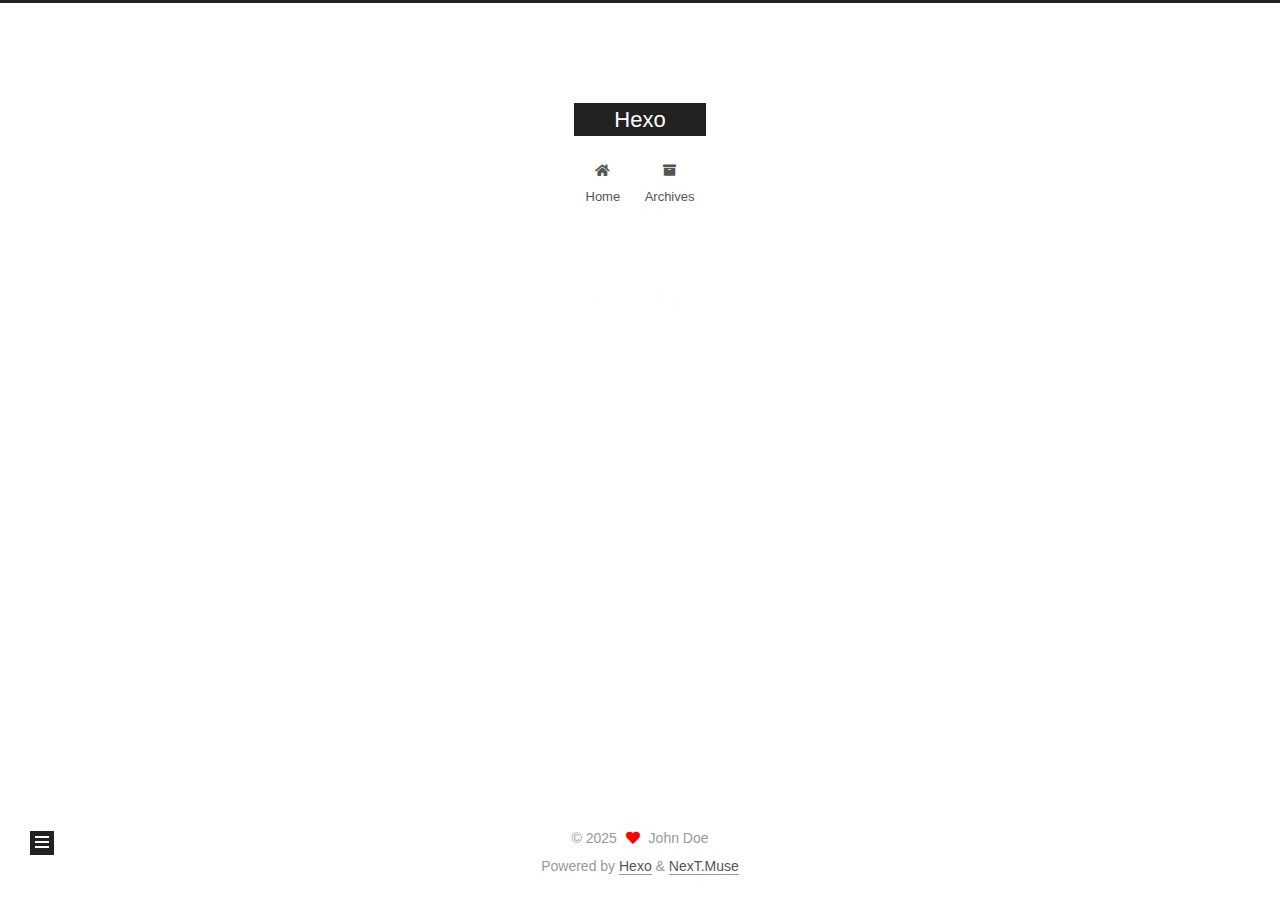
<file: 2025/11/15/五年的信/index.html>
<!DOCTYPE html>
<html lang="en">
<head>
  <meta charset="UTF-8">
<meta name="viewport" content="width=device-width, initial-scale=1, maximum-scale=2">
<meta name="theme-color" content="#222">
<meta name="generator" content="Hexo 8.1.1">
  <link rel="apple-touch-icon" sizes="180x180" href="/images/apple-touch-icon-next.png">
  <link rel="icon" type="image/png" sizes="32x32" href="/images/favicon-32x32-next.png">
  <link rel="icon" type="image/png" sizes="16x16" href="/images/favicon-16x16-next.png">
  <link rel="mask-icon" href="/images/logo.svg" color="#222">

<link rel="stylesheet" href="/css/main.css">


<link rel="stylesheet" href="/lib/font-awesome/css/all.min.css">

<script id="hexo-configurations">
    var NexT = window.NexT || {};
    var CONFIG = {"hostname":"icecream2024.github.io","root":"/","scheme":"Muse","version":"7.8.0","exturl":false,"sidebar":{"position":"left","display":"post","padding":18,"offset":12,"onmobile":false},"copycode":{"enable":false,"show_result":false,"style":null},"back2top":{"enable":true,"sidebar":false,"scrollpercent":false},"bookmark":{"enable":false,"color":"#222","save":"auto"},"fancybox":false,"mediumzoom":false,"lazyload":false,"pangu":false,"comments":{"style":"tabs","active":null,"storage":true,"lazyload":false,"nav":null},"algolia":{"hits":{"per_page":10},"labels":{"input_placeholder":"Search for Posts","hits_empty":"We didn't find any results for the search: ${query}","hits_stats":"${hits} results found in ${time} ms"}},"localsearch":{"enable":false,"trigger":"auto","top_n_per_article":1,"unescape":false,"preload":false},"motion":{"enable":true,"async":false,"transition":{"post_block":"fadeIn","post_header":"slideDownIn","post_body":"slideDownIn","coll_header":"slideLeftIn","sidebar":"slideUpIn"}}};
  </script>

  <meta name="description" content="等哈空间的尬得噶我看见等哈我就可获得">
<meta property="og:type" content="article">
<meta property="og:title" content="&#39;五年的信&#39;">
<meta property="og:url" content="https://icecream2024.github.io/2025/11/15/%E4%BA%94%E5%B9%B4%E7%9A%84%E4%BF%A1/index.html">
<meta property="og:site_name" content="Hexo">
<meta property="og:description" content="等哈空间的尬得噶我看见等哈我就可获得">
<meta property="og:locale" content="en_US">
<meta property="article:published_time" content="2025-11-15T15:50:37.000Z">
<meta property="article:modified_time" content="2025-11-15T15:51:08.121Z">
<meta property="article:author" content="John Doe">
<meta name="twitter:card" content="summary">

<link rel="canonical" href="https://icecream2024.github.io/2025/11/15/%E4%BA%94%E5%B9%B4%E7%9A%84%E4%BF%A1/">


<script id="page-configurations">
  // https://hexo.io/docs/variables.html
  CONFIG.page = {
    sidebar: "",
    isHome : false,
    isPost : true,
    lang   : 'en'
  };
</script>

  <title>'五年的信' | Hexo</title>
  






  <noscript>
  <style>
  .use-motion .brand,
  .use-motion .menu-item,
  .sidebar-inner,
  .use-motion .post-block,
  .use-motion .pagination,
  .use-motion .comments,
  .use-motion .post-header,
  .use-motion .post-body,
  .use-motion .collection-header { opacity: initial; }

  .use-motion .site-title,
  .use-motion .site-subtitle {
    opacity: initial;
    top: initial;
  }

  .use-motion .logo-line-before i { left: initial; }
  .use-motion .logo-line-after i { right: initial; }
  </style>
</noscript>

</head>

<body itemscope itemtype="http://schema.org/WebPage">
  <div class="container use-motion">
    <div class="headband"></div>

    <header class="header" itemscope itemtype="http://schema.org/WPHeader">
      <div class="header-inner"><div class="site-brand-container">
  <div class="site-nav-toggle">
    <div class="toggle" aria-label="Toggle navigation bar">
      <span class="toggle-line toggle-line-first"></span>
      <span class="toggle-line toggle-line-middle"></span>
      <span class="toggle-line toggle-line-last"></span>
    </div>
  </div>

  <div class="site-meta">

    <a href="/" class="brand" rel="start">
      <span class="logo-line-before"><i></i></span>
      <h1 class="site-title">Hexo</h1>
      <span class="logo-line-after"><i></i></span>
    </a>
  </div>

  <div class="site-nav-right">
    <div class="toggle popup-trigger">
    </div>
  </div>
</div>




<nav class="site-nav">
  <ul id="menu" class="main-menu menu">
        <li class="menu-item menu-item-home">

    <a href="/" rel="section"><i class="fa fa-home fa-fw"></i>Home</a>

  </li>
        <li class="menu-item menu-item-archives">

    <a href="/archives/" rel="section"><i class="fa fa-archive fa-fw"></i>Archives</a>

  </li>
  </ul>
</nav>




</div>
    </header>

    
  <div class="back-to-top">
    <i class="fa fa-arrow-up"></i>
    <span>0%</span>
  </div>


    <main class="main">
      <div class="main-inner">
        <div class="content-wrap">
          

          <div class="content post posts-expand">
            

    
  
  
  <article itemscope itemtype="http://schema.org/Article" class="post-block" lang="en">
    <link itemprop="mainEntityOfPage" href="https://icecream2024.github.io/2025/11/15/%E4%BA%94%E5%B9%B4%E7%9A%84%E4%BF%A1/">

    <span hidden itemprop="author" itemscope itemtype="http://schema.org/Person">
      <meta itemprop="image" content="/images/avatar.gif">
      <meta itemprop="name" content="John Doe">
      <meta itemprop="description" content="">
    </span>

    <span hidden itemprop="publisher" itemscope itemtype="http://schema.org/Organization">
      <meta itemprop="name" content="Hexo">
    </span>
      <header class="post-header">
        <h1 class="post-title" itemprop="name headline">
          '五年的信'
        </h1>

        <div class="post-meta">
            <span class="post-meta-item">
              <span class="post-meta-item-icon">
                <i class="far fa-calendar"></i>
              </span>
              <span class="post-meta-item-text">Posted on</span>
              

              <time title="Created: 2025-11-15 23:50:37 / Modified: 23:51:08" itemprop="dateCreated datePublished" datetime="2025-11-15T23:50:37+08:00">2025-11-15</time>
            </span>

          

        </div>
      </header>

    
    
    
    <div class="post-body" itemprop="articleBody">

      
        <p>等哈空间的尬得噶我看见等哈我就可获得</p>

    </div>

    
    
    

      <footer class="post-footer">

        


        
      </footer>
    
  </article>
  
  
  



          </div>
          

<script>
  window.addEventListener('tabs:register', () => {
    let { activeClass } = CONFIG.comments;
    if (CONFIG.comments.storage) {
      activeClass = localStorage.getItem('comments_active') || activeClass;
    }
    if (activeClass) {
      let activeTab = document.querySelector(`a[href="#comment-${activeClass}"]`);
      if (activeTab) {
        activeTab.click();
      }
    }
  });
  if (CONFIG.comments.storage) {
    window.addEventListener('tabs:click', event => {
      if (!event.target.matches('.tabs-comment .tab-content .tab-pane')) return;
      let commentClass = event.target.classList[1];
      localStorage.setItem('comments_active', commentClass);
    });
  }
</script>

        </div>
          
  
  <div class="toggle sidebar-toggle">
    <span class="toggle-line toggle-line-first"></span>
    <span class="toggle-line toggle-line-middle"></span>
    <span class="toggle-line toggle-line-last"></span>
  </div>

  <aside class="sidebar">
    <div class="sidebar-inner">

      <ul class="sidebar-nav motion-element">
        <li class="sidebar-nav-toc">
          Table of Contents
        </li>
        <li class="sidebar-nav-overview">
          Overview
        </li>
      </ul>

      <!--noindex-->
      <div class="post-toc-wrap sidebar-panel">
      </div>
      <!--/noindex-->

      <div class="site-overview-wrap sidebar-panel">
        <div class="site-author motion-element" itemprop="author" itemscope itemtype="http://schema.org/Person">
  <p class="site-author-name" itemprop="name">John Doe</p>
  <div class="site-description" itemprop="description"></div>
</div>
<div class="site-state-wrap motion-element">
  <nav class="site-state">
      <div class="site-state-item site-state-posts">
          <a href="/archives/">
        
          <span class="site-state-item-count">1</span>
          <span class="site-state-item-name">posts</span>
        </a>
      </div>
  </nav>
</div>



      </div>

    </div>
  </aside>
  <div id="sidebar-dimmer"></div>


      </div>
    </main>

    <footer class="footer">
      <div class="footer-inner">
        

        

<div class="copyright">
  
  &copy; 
  <span itemprop="copyrightYear">2025</span>
  <span class="with-love">
    <i class="fa fa-heart"></i>
  </span>
  <span class="author" itemprop="copyrightHolder">John Doe</span>
</div>
  <div class="powered-by">Powered by <a href="https://hexo.io/" class="theme-link" rel="noopener" target="_blank">Hexo</a> & <a href="https://muse.theme-next.org/" class="theme-link" rel="noopener" target="_blank">NexT.Muse</a>
  </div>

        








      </div>
    </footer>
  </div>

  
  <script src="/lib/anime.min.js"></script>
  <script src="/lib/velocity/velocity.min.js"></script>
  <script src="/lib/velocity/velocity.ui.min.js"></script>

<script src="/js/utils.js"></script>

<script src="/js/motion.js"></script>


<script src="/js/schemes/muse.js"></script>


<script src="/js/next-boot.js"></script>




  















  

  

</body>
</html>
</file>
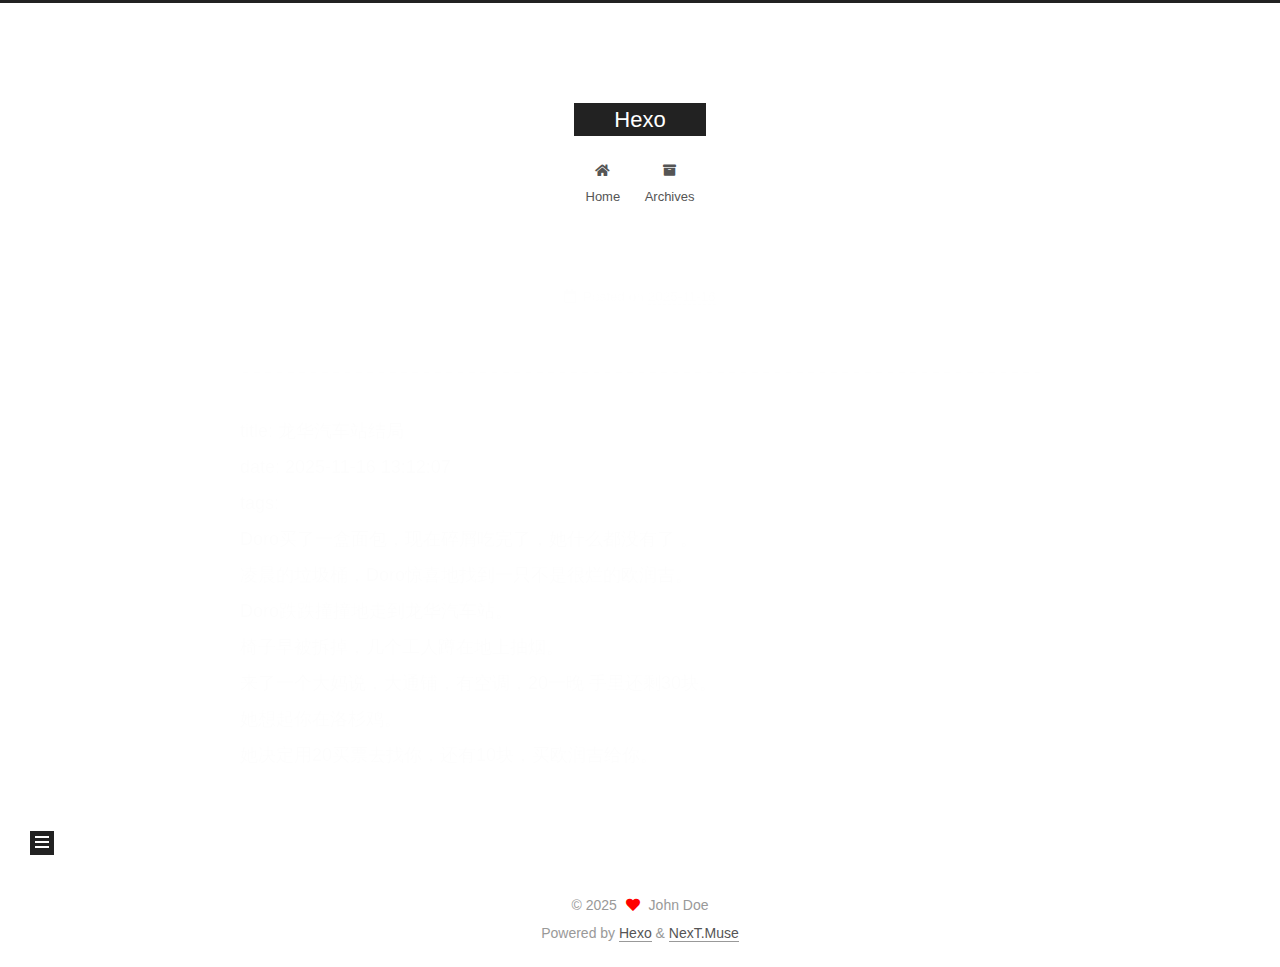
<file: 2025/11/16/龙华汽车站结局/index.html>
<!DOCTYPE html>
<html lang="en">
<head>
  <meta charset="UTF-8">
<meta name="viewport" content="width=device-width, initial-scale=1, maximum-scale=2">
<meta name="theme-color" content="#222">
<meta name="generator" content="Hexo 8.1.1">
  <link rel="apple-touch-icon" sizes="180x180" href="/images/apple-touch-icon-next.png">
  <link rel="icon" type="image/png" sizes="32x32" href="/images/favicon-32x32-next.png">
  <link rel="icon" type="image/png" sizes="16x16" href="/images/favicon-16x16-next.png">
  <link rel="mask-icon" href="/images/logo.svg" color="#222">

<link rel="stylesheet" href="/css/main.css">


<link rel="stylesheet" href="/lib/font-awesome/css/all.min.css">

<script id="hexo-configurations">
    var NexT = window.NexT || {};
    var CONFIG = {"hostname":"icecream2024.github.io","root":"/","scheme":"Muse","version":"7.8.0","exturl":false,"sidebar":{"position":"left","display":"post","padding":18,"offset":12,"onmobile":false},"copycode":{"enable":false,"show_result":false,"style":null},"back2top":{"enable":true,"sidebar":false,"scrollpercent":false},"bookmark":{"enable":false,"color":"#222","save":"auto"},"fancybox":false,"mediumzoom":false,"lazyload":false,"pangu":false,"comments":{"style":"tabs","active":null,"storage":true,"lazyload":false,"nav":null},"algolia":{"hits":{"per_page":10},"labels":{"input_placeholder":"Search for Posts","hits_empty":"We didn't find any results for the search: ${query}","hits_stats":"${hits} results found in ${time} ms"}},"localsearch":{"enable":false,"trigger":"auto","top_n_per_article":1,"unescape":false,"preload":false},"motion":{"enable":true,"async":false,"transition":{"post_block":"fadeIn","post_header":"slideDownIn","post_body":"slideDownIn","coll_header":"slideLeftIn","sidebar":"slideUpIn"}}};
  </script>

  <meta name="description" content="title: 龙华汽车站结局date: 2025-11-16 13:12:07tags:Doro买了一盒面包，现在碎屑吃完了，她什么都没有了 。凌晨的垃圾桶，Doro惊喜地找到一只不是很烂的欧润吉。Doro跌跌撞撞地走到龙华汽车站。椅子早被拆掉，几个工人蹲在地上抽烟。来了一个大妈说，大通铺，有空调，20一晚 手里还剩30块。她想起你在洛杉鸡。她决定用20买票去找你，还有10块，买欧润吉给你。">
<meta property="og:type" content="article">
<meta property="og:title" content="Hexo">
<meta property="og:url" content="https://icecream2024.github.io/2025/11/16/%E9%BE%99%E5%8D%8E%E6%B1%BD%E8%BD%A6%E7%AB%99%E7%BB%93%E5%B1%80/index.html">
<meta property="og:site_name" content="Hexo">
<meta property="og:description" content="title: 龙华汽车站结局date: 2025-11-16 13:12:07tags:Doro买了一盒面包，现在碎屑吃完了，她什么都没有了 。凌晨的垃圾桶，Doro惊喜地找到一只不是很烂的欧润吉。Doro跌跌撞撞地走到龙华汽车站。椅子早被拆掉，几个工人蹲在地上抽烟。来了一个大妈说，大通铺，有空调，20一晚 手里还剩30块。她想起你在洛杉鸡。她决定用20买票去找你，还有10块，买欧润吉给你。">
<meta property="og:locale" content="en_US">
<meta property="article:published_time" content="2025-11-16T05:12:07.309Z">
<meta property="article:modified_time" content="2025-11-16T05:14:54.449Z">
<meta property="article:author" content="John Doe">
<meta name="twitter:card" content="summary">

<link rel="canonical" href="https://icecream2024.github.io/2025/11/16/%E9%BE%99%E5%8D%8E%E6%B1%BD%E8%BD%A6%E7%AB%99%E7%BB%93%E5%B1%80/">


<script id="page-configurations">
  // https://hexo.io/docs/variables.html
  CONFIG.page = {
    sidebar: "",
    isHome : false,
    isPost : true,
    lang   : 'en'
  };
</script>

  <title> | Hexo</title>
  






  <noscript>
  <style>
  .use-motion .brand,
  .use-motion .menu-item,
  .sidebar-inner,
  .use-motion .post-block,
  .use-motion .pagination,
  .use-motion .comments,
  .use-motion .post-header,
  .use-motion .post-body,
  .use-motion .collection-header { opacity: initial; }

  .use-motion .site-title,
  .use-motion .site-subtitle {
    opacity: initial;
    top: initial;
  }

  .use-motion .logo-line-before i { left: initial; }
  .use-motion .logo-line-after i { right: initial; }
  </style>
</noscript>

</head>

<body itemscope itemtype="http://schema.org/WebPage">
  <div class="container use-motion">
    <div class="headband"></div>

    <header class="header" itemscope itemtype="http://schema.org/WPHeader">
      <div class="header-inner"><div class="site-brand-container">
  <div class="site-nav-toggle">
    <div class="toggle" aria-label="Toggle navigation bar">
      <span class="toggle-line toggle-line-first"></span>
      <span class="toggle-line toggle-line-middle"></span>
      <span class="toggle-line toggle-line-last"></span>
    </div>
  </div>

  <div class="site-meta">

    <a href="/" class="brand" rel="start">
      <span class="logo-line-before"><i></i></span>
      <h1 class="site-title">Hexo</h1>
      <span class="logo-line-after"><i></i></span>
    </a>
  </div>

  <div class="site-nav-right">
    <div class="toggle popup-trigger">
    </div>
  </div>
</div>




<nav class="site-nav">
  <ul id="menu" class="main-menu menu">
        <li class="menu-item menu-item-home">

    <a href="/" rel="section"><i class="fa fa-home fa-fw"></i>Home</a>

  </li>
        <li class="menu-item menu-item-archives">

    <a href="/archives/" rel="section"><i class="fa fa-archive fa-fw"></i>Archives</a>

  </li>
  </ul>
</nav>




</div>
    </header>

    
  <div class="back-to-top">
    <i class="fa fa-arrow-up"></i>
    <span>0%</span>
  </div>


    <main class="main">
      <div class="main-inner">
        <div class="content-wrap">
          

          <div class="content post posts-expand">
            

    
  
  
  <article itemscope itemtype="http://schema.org/Article" class="post-block" lang="en">
    <link itemprop="mainEntityOfPage" href="https://icecream2024.github.io/2025/11/16/%E9%BE%99%E5%8D%8E%E6%B1%BD%E8%BD%A6%E7%AB%99%E7%BB%93%E5%B1%80/">

    <span hidden itemprop="author" itemscope itemtype="http://schema.org/Person">
      <meta itemprop="image" content="/images/avatar.gif">
      <meta itemprop="name" content="John Doe">
      <meta itemprop="description" content="">
    </span>

    <span hidden itemprop="publisher" itemscope itemtype="http://schema.org/Organization">
      <meta itemprop="name" content="Hexo">
    </span>
      <header class="post-header">
        <h1 class="post-title" itemprop="name headline">
          
        </h1>

        <div class="post-meta">
            <span class="post-meta-item">
              <span class="post-meta-item-icon">
                <i class="far fa-calendar"></i>
              </span>
              <span class="post-meta-item-text">Posted on</span>
              

              <time title="Created: 2025-11-16 13:12:07 / Modified: 13:14:54" itemprop="dateCreated datePublished" datetime="2025-11-16T13:12:07+08:00">2025-11-16</time>
            </span>

          

        </div>
      </header>

    
    
    
    <div class="post-body" itemprop="articleBody">

      
        <hr>
<p>title: 龙华汽车站结局<br>date: 2025-11-16 13:12:07<br>tags:<br>Doro买了一盒面包，现在碎屑吃完了，她什么都没有了 。<br>凌晨的垃圾桶，Doro惊喜地找到一只不是很烂的欧润吉。<br>Doro跌跌撞撞地走到龙华汽车站。<br>椅子早被拆掉，几个工人蹲在地上抽烟。<br>来了一个大妈说，大通铺，有空调，20一晚 手里还剩30块。<br>她想起你在洛杉鸡。<br>她决定用20买票去找你，还有10块，买欧润吉给你。</p>

    </div>

    
    
    

      <footer class="post-footer">

        


        
      </footer>
    
  </article>
  
  
  



          </div>
          

<script>
  window.addEventListener('tabs:register', () => {
    let { activeClass } = CONFIG.comments;
    if (CONFIG.comments.storage) {
      activeClass = localStorage.getItem('comments_active') || activeClass;
    }
    if (activeClass) {
      let activeTab = document.querySelector(`a[href="#comment-${activeClass}"]`);
      if (activeTab) {
        activeTab.click();
      }
    }
  });
  if (CONFIG.comments.storage) {
    window.addEventListener('tabs:click', event => {
      if (!event.target.matches('.tabs-comment .tab-content .tab-pane')) return;
      let commentClass = event.target.classList[1];
      localStorage.setItem('comments_active', commentClass);
    });
  }
</script>

        </div>
          
  
  <div class="toggle sidebar-toggle">
    <span class="toggle-line toggle-line-first"></span>
    <span class="toggle-line toggle-line-middle"></span>
    <span class="toggle-line toggle-line-last"></span>
  </div>

  <aside class="sidebar">
    <div class="sidebar-inner">

      <ul class="sidebar-nav motion-element">
        <li class="sidebar-nav-toc">
          Table of Contents
        </li>
        <li class="sidebar-nav-overview">
          Overview
        </li>
      </ul>

      <!--noindex-->
      <div class="post-toc-wrap sidebar-panel">
      </div>
      <!--/noindex-->

      <div class="site-overview-wrap sidebar-panel">
        <div class="site-author motion-element" itemprop="author" itemscope itemtype="http://schema.org/Person">
  <p class="site-author-name" itemprop="name">John Doe</p>
  <div class="site-description" itemprop="description"></div>
</div>
<div class="site-state-wrap motion-element">
  <nav class="site-state">
      <div class="site-state-item site-state-posts">
          <a href="/archives/">
        
          <span class="site-state-item-count">1</span>
          <span class="site-state-item-name">posts</span>
        </a>
      </div>
  </nav>
</div>



      </div>

    </div>
  </aside>
  <div id="sidebar-dimmer"></div>


      </div>
    </main>

    <footer class="footer">
      <div class="footer-inner">
        

        

<div class="copyright">
  
  &copy; 
  <span itemprop="copyrightYear">2025</span>
  <span class="with-love">
    <i class="fa fa-heart"></i>
  </span>
  <span class="author" itemprop="copyrightHolder">John Doe</span>
</div>
  <div class="powered-by">Powered by <a href="https://hexo.io/" class="theme-link" rel="noopener" target="_blank">Hexo</a> & <a href="https://muse.theme-next.org/" class="theme-link" rel="noopener" target="_blank">NexT.Muse</a>
  </div>

        








      </div>
    </footer>
  </div>

  
  <script src="/lib/anime.min.js"></script>
  <script src="/lib/velocity/velocity.min.js"></script>
  <script src="/lib/velocity/velocity.ui.min.js"></script>

<script src="/js/utils.js"></script>

<script src="/js/motion.js"></script>


<script src="/js/schemes/muse.js"></script>


<script src="/js/next-boot.js"></script>




  















  

  

</body>
</html>
</file>
<file: css/main.css>
:root {
  --body-bg-color: #fff;
  --content-bg-color: #fff;
  --card-bg-color: #f5f5f5;
  --text-color: #555;
  --blockquote-color: #666;
  --link-color: #555;
  --link-hover-color: #222;
  --brand-color: #fff;
  --brand-hover-color: #fff;
  --table-row-odd-bg-color: #f9f9f9;
  --table-row-hover-bg-color: #f5f5f5;
  --menu-item-bg-color: #f5f5f5;
  --btn-default-bg: #222;
  --btn-default-color: #fff;
  --btn-default-border-color: #222;
  --btn-default-hover-bg: #fff;
  --btn-default-hover-color: #222;
  --btn-default-hover-border-color: #222;
}
html {
  line-height: 1.15; /* 1 */
  -webkit-text-size-adjust: 100%; /* 2 */
}
body {
  margin: 0;
}
main {
  display: block;
}
h1 {
  font-size: 2em;
  margin: 0.67em 0;
}
hr {
  box-sizing: content-box; /* 1 */
  height: 0; /* 1 */
  overflow: visible; /* 2 */
}
pre {
  font-family: monospace, monospace; /* 1 */
  font-size: 1em; /* 2 */
}
a {
  background: transparent;
}
abbr[title] {
  border-bottom: none; /* 1 */
  text-decoration: underline; /* 2 */
  text-decoration: underline dotted; /* 2 */
}
b,
strong {
  font-weight: bolder;
}
code,
kbd,
samp {
  font-family: monospace, monospace; /* 1 */
  font-size: 1em; /* 2 */
}
small {
  font-size: 80%;
}
sub,
sup {
  font-size: 75%;
  line-height: 0;
  position: relative;
  vertical-align: baseline;
}
sub {
  bottom: -0.25em;
}
sup {
  top: -0.5em;
}
img {
  border-style: none;
}
button,
input,
optgroup,
select,
textarea {
  font-family: inherit; /* 1 */
  font-size: 100%; /* 1 */
  line-height: 1.15; /* 1 */
  margin: 0; /* 2 */
}
button,
input {
/* 1 */
  overflow: visible;
}
button,
select {
/* 1 */
  text-transform: none;
}
button,
[type='button'],
[type='reset'],
[type='submit'] {
  -webkit-appearance: button;
}
button::-moz-focus-inner,
[type='button']::-moz-focus-inner,
[type='reset']::-moz-focus-inner,
[type='submit']::-moz-focus-inner {
  border-style: none;
  padding: 0;
}
button:-moz-focusring,
[type='button']:-moz-focusring,
[type='reset']:-moz-focusring,
[type='submit']:-moz-focusring {
  outline: 1px dotted ButtonText;
}
fieldset {
  padding: 0.35em 0.75em 0.625em;
}
legend {
  box-sizing: border-box; /* 1 */
  color: inherit; /* 2 */
  display: table; /* 1 */
  max-width: 100%; /* 1 */
  padding: 0; /* 3 */
  white-space: normal; /* 1 */
}
progress {
  vertical-align: baseline;
}
textarea {
  overflow: auto;
}
[type='checkbox'],
[type='radio'] {
  box-sizing: border-box; /* 1 */
  padding: 0; /* 2 */
}
[type='number']::-webkit-inner-spin-button,
[type='number']::-webkit-outer-spin-button {
  height: auto;
}
[type='search'] {
  outline-offset: -2px; /* 2 */
  -webkit-appearance: textfield; /* 1 */
}
[type='search']::-webkit-search-decoration {
  -webkit-appearance: none;
}
::-webkit-file-upload-button {
  font: inherit; /* 2 */
  -webkit-appearance: button; /* 1 */
}
details {
  display: block;
}
summary {
  display: list-item;
}
template {
  display: none;
}
[hidden] {
  display: none;
}
::selection {
  background: #262a30;
  color: #eee;
}
html,
body {
  height: 100%;
}
body {
  background: var(--body-bg-color);
  color: var(--text-color);
  font-family: 'Lato', "PingFang SC", "Microsoft YaHei", sans-serif;
  font-size: 1em;
  line-height: 2;
}
@media (max-width: 991px) {
  body {
    padding-left: 0 !important;
    padding-right: 0 !important;
  }
}
h1,
h2,
h3,
h4,
h5,
h6 {
  font-family: 'Lato', "PingFang SC", "Microsoft YaHei", sans-serif;
  font-weight: bold;
  line-height: 1.5;
  margin: 20px 0 15px;
}
h1 {
  font-size: 1.5em;
}
h2 {
  font-size: 1.375em;
}
h3 {
  font-size: 1.25em;
}
h4 {
  font-size: 1.125em;
}
h5 {
  font-size: 1em;
}
h6 {
  font-size: 0.875em;
}
p {
  margin: 0 0 20px 0;
}
a,
span.exturl {
  border-bottom: 1px solid #999;
  color: var(--link-color);
  outline: 0;
  text-decoration: none;
  overflow-wrap: break-word;
  word-wrap: break-word;
  cursor: pointer;
}
a:hover,
span.exturl:hover {
  border-bottom-color: var(--link-hover-color);
  color: var(--link-hover-color);
}
iframe,
img,
video {
  display: block;
  margin-left: auto;
  margin-right: auto;
  max-width: 100%;
}
hr {
  background-image: repeating-linear-gradient(-45deg, #ddd, #ddd 4px, transparent 4px, transparent 8px);
  border: 0;
  height: 3px;
  margin: 40px 0;
}
blockquote {
  border-left: 4px solid #ddd;
  color: var(--blockquote-color);
  margin: 0;
  padding: 0 15px;
}
blockquote cite::before {
  content: '-';
  padding: 0 5px;
}
dt {
  font-weight: bold;
}
dd {
  margin: 0;
  padding: 0;
}
kbd {
  background-color: #f5f5f5;
  background-image: linear-gradient(#eee, #fff, #eee);
  border: 1px solid #ccc;
  border-radius: 0.2em;
  box-shadow: 0.1em 0.1em 0.2em rgba(0,0,0,0.1);
  color: #555;
  font-family: inherit;
  padding: 0.1em 0.3em;
  white-space: nowrap;
}
.table-container {
  overflow: auto;
}
table {
  border-collapse: collapse;
  border-spacing: 0;
  font-size: 0.875em;
  margin: 0 0 20px 0;
  width: 100%;
}
tbody tr:nth-of-type(odd) {
  background: var(--table-row-odd-bg-color);
}
tbody tr:hover {
  background: var(--table-row-hover-bg-color);
}
caption,
th,
td {
  font-weight: normal;
  padding: 8px;
  vertical-align: middle;
}
th,
td {
  border: 1px solid #ddd;
  border-bottom: 3px solid #ddd;
}
th {
  font-weight: 700;
  padding-bottom: 10px;
}
td {
  border-bottom-width: 1px;
}
.btn {
  background: var(--btn-default-bg);
  border: 2px solid var(--btn-default-border-color);
  border-radius: 0;
  color: var(--btn-default-color);
  display: inline-block;
  font-size: 0.875em;
  line-height: 2;
  padding: 0 20px;
  text-decoration: none;
  transition-property: background-color;
  transition-delay: 0s;
  transition-duration: 0.2s;
  transition-timing-function: ease-in-out;
}
.btn:hover {
  background: var(--btn-default-hover-bg);
  border-color: var(--btn-default-hover-border-color);
  color: var(--btn-default-hover-color);
}
.btn + .btn {
  margin: 0 0 8px 8px;
}
.btn .fa-fw {
  text-align: left;
  width: 1.285714285714286em;
}
.toggle {
  line-height: 0;
}
.toggle .toggle-line {
  background: #fff;
  display: inline-block;
  height: 2px;
  left: 0;
  position: relative;
  top: 0;
  transition: all 0.4s;
  vertical-align: top;
  width: 100%;
}
.toggle .toggle-line:not(:first-child) {
  margin-top: 3px;
}
.toggle.toggle-arrow .toggle-line-first {
  left: 50%;
  top: 2px;
  transform: rotate(45deg);
  width: 50%;
}
.toggle.toggle-arrow .toggle-line-middle {
  left: 2px;
  width: 90%;
}
.toggle.toggle-arrow .toggle-line-last {
  left: 50%;
  top: -2px;
  transform: rotate(-45deg);
  width: 50%;
}
.toggle.toggle-close .toggle-line-first {
  transform: rotate(-45deg);
  top: 5px;
}
.toggle.toggle-close .toggle-line-middle {
  opacity: 0;
}
.toggle.toggle-close .toggle-line-last {
  transform: rotate(45deg);
  top: -5px;
}
.highlight,
pre {
  background: #f7f7f7;
  color: #4d4d4c;
  line-height: 1.6;
  margin: 0 auto 20px;
}
pre,
code {
  font-family: consolas, Menlo, monospace, "PingFang SC", "Microsoft YaHei";
}
code {
  background: #eee;
  border-radius: 3px;
  color: #555;
  padding: 2px 4px;
  overflow-wrap: break-word;
  word-wrap: break-word;
}
.highlight *::selection {
  background: #d6d6d6;
}
.highlight pre {
  border: 0;
  margin: 0;
  padding: 10px 0;
}
.highlight table {
  border: 0;
  margin: 0;
  width: auto;
}
.highlight td {
  border: 0;
  padding: 0;
}
.highlight figcaption {
  background: #eff2f3;
  color: #4d4d4c;
  display: flex;
  font-size: 0.875em;
  justify-content: space-between;
  line-height: 1.2;
  padding: 0.5em;
}
.highlight figcaption a {
  color: #4d4d4c;
}
.highlight figcaption a:hover {
  border-bottom-color: #4d4d4c;
}
.highlight .gutter {
  -moz-user-select: none;
  -ms-user-select: none;
  -webkit-user-select: none;
  user-select: none;
}
.highlight .gutter pre {
  background: #eff2f3;
  color: #869194;
  padding-left: 10px;
  padding-right: 10px;
  text-align: right;
}
.highlight .code pre {
  background: #f7f7f7;
  padding-left: 10px;
  width: 100%;
}
.gist table {
  width: auto;
}
.gist table td {
  border: 0;
}
pre {
  overflow: auto;
  padding: 10px;
}
pre code {
  background: none;
  color: #4d4d4c;
  font-size: 0.875em;
  padding: 0;
  text-shadow: none;
}
pre .deletion {
  background: #fdd;
}
pre .addition {
  background: #dfd;
}
pre .meta {
  color: #eab700;
  -moz-user-select: none;
  -ms-user-select: none;
  -webkit-user-select: none;
  user-select: none;
}
pre .comment {
  color: #8e908c;
}
pre .variable,
pre .attribute,
pre .tag,
pre .name,
pre .regexp,
pre .ruby .constant,
pre .xml .tag .title,
pre .xml .pi,
pre .xml .doctype,
pre .html .doctype,
pre .css .id,
pre .css .class,
pre .css .pseudo {
  color: #c82829;
}
pre .number,
pre .preprocessor,
pre .built_in,
pre .builtin-name,
pre .literal,
pre .params,
pre .constant,
pre .command {
  color: #f5871f;
}
pre .ruby .class .title,
pre .css .rules .attribute,
pre .string,
pre .symbol,
pre .value,
pre .inheritance,
pre .header,
pre .ruby .symbol,
pre .xml .cdata,
pre .special,
pre .formula {
  color: #718c00;
}
pre .title,
pre .css .hexcolor {
  color: #3e999f;
}
pre .function,
pre .python .decorator,
pre .python .title,
pre .ruby .function .title,
pre .ruby .title .keyword,
pre .perl .sub,
pre .javascript .title,
pre .coffeescript .title {
  color: #4271ae;
}
pre .keyword,
pre .javascript .function {
  color: #8959a8;
}
.blockquote-center {
  border-left: none;
  margin: 40px 0;
  padding: 0;
  position: relative;
  text-align: center;
}
.blockquote-center .fa {
  display: block;
  opacity: 0.6;
  position: absolute;
  width: 100%;
}
.blockquote-center .fa-quote-left {
  border-top: 1px solid #ccc;
  text-align: left;
  top: -20px;
}
.blockquote-center .fa-quote-right {
  border-bottom: 1px solid #ccc;
  text-align: right;
  bottom: -20px;
}
.blockquote-center p,
.blockquote-center div {
  text-align: center;
}
.post-body .group-picture img {
  margin: 0 auto;
  padding: 0 3px;
}
.group-picture-row {
  margin-bottom: 6px;
  overflow: hidden;
}
.group-picture-column {
  float: left;
  margin-bottom: 10px;
}
.post-body .label {
  color: #555;
  display: inline;
  padding: 0 2px;
}
.post-body .label.default {
  background: #f0f0f0;
}
.post-body .label.primary {
  background: #efe6f7;
}
.post-body .label.info {
  background: #e5f2f8;
}
.post-body .label.success {
  background: #e7f4e9;
}
.post-body .label.warning {
  background: #fcf6e1;
}
.post-body .label.danger {
  background: #fae8eb;
}
.post-body .tabs {
  margin-bottom: 20px;
}
.post-body .tabs,
.tabs-comment {
  display: block;
  padding-top: 10px;
  position: relative;
}
.post-body .tabs ul.nav-tabs,
.tabs-comment ul.nav-tabs {
  display: flex;
  flex-wrap: wrap;
  margin: 0;
  margin-bottom: -1px;
  padding: 0;
}
@media (max-width: 413px) {
  .post-body .tabs ul.nav-tabs,
  .tabs-comment ul.nav-tabs {
    display: block;
    margin-bottom: 5px;
  }
}
.post-body .tabs ul.nav-tabs li.tab,
.tabs-comment ul.nav-tabs li.tab {
  border-bottom: 1px solid #ddd;
  border-left: 1px solid transparent;
  border-right: 1px solid transparent;
  border-top: 3px solid transparent;
  flex-grow: 1;
  list-style-type: none;
  border-radius: 0 0 0 0;
}
@media (max-width: 413px) {
  .post-body .tabs ul.nav-tabs li.tab,
  .tabs-comment ul.nav-tabs li.tab {
    border-bottom: 1px solid transparent;
    border-left: 3px solid transparent;
    border-right: 1px solid transparent;
    border-top: 1px solid transparent;
  }
}
@media (max-width: 413px) {
  .post-body .tabs ul.nav-tabs li.tab,
  .tabs-comment ul.nav-tabs li.tab {
    border-radius: 0;
  }
}
.post-body .tabs ul.nav-tabs li.tab a,
.tabs-comment ul.nav-tabs li.tab a {
  border-bottom: initial;
  display: block;
  line-height: 1.8;
  outline: 0;
  padding: 0.25em 0.75em;
  text-align: center;
  transition-delay: 0s;
  transition-duration: 0.2s;
  transition-timing-function: ease-out;
}
.post-body .tabs ul.nav-tabs li.tab a i,
.tabs-comment ul.nav-tabs li.tab a i {
  width: 1.285714285714286em;
}
.post-body .tabs ul.nav-tabs li.tab.active,
.tabs-comment ul.nav-tabs li.tab.active {
  border-bottom: 1px solid transparent;
  border-left: 1px solid #ddd;
  border-right: 1px solid #ddd;
  border-top: 3px solid #fc6423;
}
@media (max-width: 413px) {
  .post-body .tabs ul.nav-tabs li.tab.active,
  .tabs-comment ul.nav-tabs li.tab.active {
    border-bottom: 1px solid #ddd;
    border-left: 3px solid #fc6423;
    border-right: 1px solid #ddd;
    border-top: 1px solid #ddd;
  }
}
.post-body .tabs ul.nav-tabs li.tab.active a,
.tabs-comment ul.nav-tabs li.tab.active a {
  color: var(--link-color);
  cursor: default;
}
.post-body .tabs .tab-content .tab-pane,
.tabs-comment .tab-content .tab-pane {
  border: 1px solid #ddd;
  border-top: 0;
  padding: 20px 20px 0 20px;
  border-radius: 0;
}
.post-body .tabs .tab-content .tab-pane:not(.active),
.tabs-comment .tab-content .tab-pane:not(.active) {
  display: none;
}
.post-body .tabs .tab-content .tab-pane.active,
.tabs-comment .tab-content .tab-pane.active {
  display: block;
}
.post-body .tabs .tab-content .tab-pane.active:nth-of-type(1),
.tabs-comment .tab-content .tab-pane.active:nth-of-type(1) {
  border-radius: 0 0 0 0;
}
@media (max-width: 413px) {
  .post-body .tabs .tab-content .tab-pane.active:nth-of-type(1),
  .tabs-comment .tab-content .tab-pane.active:nth-of-type(1) {
    border-radius: 0;
  }
}
.post-body .note {
  border-radius: 3px;
  margin-bottom: 20px;
  padding: 1em;
  position: relative;
  border: 1px solid #eee;
  border-left-width: 5px;
}
.post-body .note h2,
.post-body .note h3,
.post-body .note h4,
.post-body .note h5,
.post-body .note h6 {
  margin-top: 0;
  border-bottom: initial;
  margin-bottom: 0;
  padding-top: 0;
}
.post-body .note p:first-child,
.post-body .note ul:first-child,
.post-body .note ol:first-child,
.post-body .note table:first-child,
.post-body .note pre:first-child,
.post-body .note blockquote:first-child,
.post-body .note img:first-child {
  margin-top: 0;
}
.post-body .note p:last-child,
.post-body .note ul:last-child,
.post-body .note ol:last-child,
.post-body .note table:last-child,
.post-body .note pre:last-child,
.post-body .note blockquote:last-child,
.post-body .note img:last-child {
  margin-bottom: 0;
}
.post-body .note.default {
  border-left-color: #777;
}
.post-body .note.default h2,
.post-body .note.default h3,
.post-body .note.default h4,
.post-body .note.default h5,
.post-body .note.default h6 {
  color: #777;
}
.post-body .note.primary {
  border-left-color: #6f42c1;
}
.post-body .note.primary h2,
.post-body .note.primary h3,
.post-body .note.primary h4,
.post-body .note.primary h5,
.post-body .note.primary h6 {
  color: #6f42c1;
}
.post-body .note.info {
  border-left-color: #428bca;
}
.post-body .note.info h2,
.post-body .note.info h3,
.post-body .note.info h4,
.post-body .note.info h5,
.post-body .note.info h6 {
  color: #428bca;
}
.post-body .note.success {
  border-left-color: #5cb85c;
}
.post-body .note.success h2,
.post-body .note.success h3,
.post-body .note.success h4,
.post-body .note.success h5,
.post-body .note.success h6 {
  color: #5cb85c;
}
.post-body .note.warning {
  border-left-color: #f0ad4e;
}
.post-body .note.warning h2,
.post-body .note.warning h3,
.post-body .note.warning h4,
.post-body .note.warning h5,
.post-body .note.warning h6 {
  color: #f0ad4e;
}
.post-body .note.danger {
  border-left-color: #d9534f;
}
.post-body .note.danger h2,
.post-body .note.danger h3,
.post-body .note.danger h4,
.post-body .note.danger h5,
.post-body .note.danger h6 {
  color: #d9534f;
}
.pagination .prev,
.pagination .next,
.pagination .page-number,
.pagination .space {
  display: inline-block;
  margin: 0 10px;
  padding: 0 11px;
  position: relative;
  top: -1px;
}
@media (max-width: 767px) {
  .pagination .prev,
  .pagination .next,
  .pagination .page-number,
  .pagination .space {
    margin: 0 5px;
  }
}
.pagination {
  border-top: 1px solid #eee;
  margin: 120px 0 0;
  text-align: center;
}
.pagination .prev,
.pagination .next,
.pagination .page-number {
  border-bottom: 0;
  border-top: 1px solid #eee;
  transition-property: border-color;
  transition-delay: 0s;
  transition-duration: 0.2s;
  transition-timing-function: ease-in-out;
}
.pagination .prev:hover,
.pagination .next:hover,
.pagination .page-number:hover {
  border-top-color: #222;
}
.pagination .space {
  margin: 0;
  padding: 0;
}
.pagination .prev {
  margin-left: 0;
}
.pagination .next {
  margin-right: 0;
}
.pagination .page-number.current {
  background: #ccc;
  border-top-color: #ccc;
  color: #fff;
}
@media (max-width: 767px) {
  .pagination {
    border-top: none;
  }
  .pagination .prev,
  .pagination .next,
  .pagination .page-number {
    border-bottom: 1px solid #eee;
    border-top: 0;
    margin-bottom: 10px;
    padding: 0 10px;
  }
  .pagination .prev:hover,
  .pagination .next:hover,
  .pagination .page-number:hover {
    border-bottom-color: #222;
  }
}
.comments {
  margin-top: 60px;
  overflow: hidden;
}
.comment-button-group {
  display: flex;
  flex-wrap: wrap-reverse;
  justify-content: center;
  margin: 1em 0;
}
.comment-button-group .comment-button {
  margin: 0.1em 0.2em;
}
.comment-button-group .comment-button.active {
  background: var(--btn-default-hover-bg);
  border-color: var(--btn-default-hover-border-color);
  color: var(--btn-default-hover-color);
}
.comment-position {
  display: none;
}
.comment-position.active {
  display: block;
}
.tabs-comment {
  background: var(--content-bg-color);
  margin-top: 4em;
  padding-top: 0;
}
.tabs-comment .comments {
  border: 0;
  box-shadow: none;
  margin-top: 0;
  padding-top: 0;
}
.container {
  min-height: 100%;
  position: relative;
}
.main-inner {
  margin: 0 auto;
  width: 700px;
}
@media (min-width: 1200px) {
  .main-inner {
    width: 800px;
  }
}
@media (min-width: 1600px) {
  .main-inner {
    width: 900px;
  }
}
@media (max-width: 767px) {
  .content-wrap {
    padding: 0 20px;
  }
}
.header {
  background: transparent;
}
.header-inner {
  margin: 0 auto;
  width: 700px;
}
@media (min-width: 1200px) {
  .header-inner {
    width: 800px;
  }
}
@media (min-width: 1600px) {
  .header-inner {
    width: 900px;
  }
}
.site-brand-container {
  display: flex;
  flex-shrink: 0;
  padding: 0 10px;
}
.headband {
  background: #222;
  height: 3px;
}
.site-meta {
  flex-grow: 1;
  text-align: center;
}
@media (max-width: 767px) {
  .site-meta {
    text-align: center;
  }
}
.brand {
  border-bottom: none;
  color: var(--brand-color);
  display: inline-block;
  line-height: 1.375em;
  padding: 0 40px;
  position: relative;
}
.brand:hover {
  color: var(--brand-hover-color);
}
.site-title {
  font-family: 'Lato', "PingFang SC", "Microsoft YaHei", sans-serif;
  font-size: 1.375em;
  font-weight: normal;
  margin: 0;
}
.site-subtitle {
  color: #999;
  font-size: 0.8125em;
  margin: 10px 0;
}
.use-motion .brand {
  opacity: 0;
}
.use-motion .site-title,
.use-motion .site-subtitle,
.use-motion .custom-logo-image {
  opacity: 0;
  position: relative;
  top: -10px;
}
.site-nav-toggle,
.site-nav-right {
  display: none;
}
@media (max-width: 767px) {
  .site-nav-toggle,
  .site-nav-right {
    display: flex;
    flex-direction: column;
    justify-content: center;
  }
}
.site-nav-toggle .toggle,
.site-nav-right .toggle {
  color: var(--text-color);
  padding: 10px;
  width: 22px;
}
.site-nav-toggle .toggle .toggle-line,
.site-nav-right .toggle .toggle-line {
  background: var(--text-color);
  border-radius: 1px;
}
.site-nav {
  display: block;
}
@media (max-width: 767px) {
  .site-nav {
    clear: both;
    display: none;
  }
}
.site-nav.site-nav-on {
  display: block;
}
.menu {
  margin-top: 20px;
  padding-left: 0;
  text-align: center;
}
.menu-item {
  display: inline-block;
  list-style: none;
  margin: 0 10px;
}
@media (max-width: 767px) {
  .menu-item {
    display: block;
    margin-top: 10px;
  }
  .menu-item.menu-item-search {
    display: none;
  }
}
.menu-item a,
.menu-item span.exturl {
  border-bottom: 0;
  display: block;
  font-size: 0.8125em;
  transition-property: border-color;
  transition-delay: 0s;
  transition-duration: 0.2s;
  transition-timing-function: ease-in-out;
}
@media (hover: none) {
  .menu-item a:hover,
  .menu-item span.exturl:hover {
    border-bottom-color: transparent !important;
  }
}
.menu-item .fa,
.menu-item .fab,
.menu-item .far,
.menu-item .fas {
  margin-right: 8px;
}
.menu-item .badge {
  display: inline-block;
  font-weight: bold;
  line-height: 1;
  margin-left: 0.35em;
  margin-top: 0.35em;
  text-align: center;
  white-space: nowrap;
}
@media (max-width: 767px) {
  .menu-item .badge {
    float: right;
    margin-left: 0;
  }
}
.menu-item-active a,
.menu .menu-item a:hover,
.menu .menu-item span.exturl:hover {
  background: var(--menu-item-bg-color);
}
.use-motion .menu-item {
  opacity: 0;
}
.sidebar {
  background: #222;
  bottom: 0;
  box-shadow: inset 0 2px 6px #000;
  position: fixed;
  top: 0;
}
@media (max-width: 991px) {
  .sidebar {
    display: none;
  }
}
.sidebar-inner {
  color: #999;
  padding: 18px 10px;
  text-align: center;
}
.cc-license {
  margin-top: 10px;
  text-align: center;
}
.cc-license .cc-opacity {
  border-bottom: none;
  opacity: 0.7;
}
.cc-license .cc-opacity:hover {
  opacity: 0.9;
}
.cc-license img {
  display: inline-block;
}
.site-author-image {
  border: 2px solid #333;
  display: block;
  margin: 0 auto;
  max-width: 96px;
  padding: 2px;
}
.site-author-name {
  color: #f5f5f5;
  font-weight: normal;
  margin: 5px 0 0;
  text-align: center;
}
.site-description {
  color: #999;
  font-size: 1em;
  margin-top: 5px;
  text-align: center;
}
.links-of-author {
  margin-top: 15px;
}
.links-of-author a,
.links-of-author span.exturl {
  border-bottom-color: #555;
  display: inline-block;
  font-size: 0.8125em;
  margin-bottom: 10px;
  margin-right: 10px;
  vertical-align: middle;
}
.links-of-author a::before,
.links-of-author span.exturl::before {
  background: #75ffff;
  border-radius: 50%;
  content: ' ';
  display: inline-block;
  height: 4px;
  margin-right: 3px;
  vertical-align: middle;
  width: 4px;
}
.sidebar-button {
  margin-top: 15px;
}
.sidebar-button a {
  border: 1px solid #fc6423;
  border-radius: 4px;
  color: #fc6423;
  display: inline-block;
  padding: 0 15px;
}
.sidebar-button a .fa,
.sidebar-button a .fab,
.sidebar-button a .far,
.sidebar-button a .fas {
  margin-right: 5px;
}
.sidebar-button a:hover {
  background: #fc6423;
  border: 1px solid #fc6423;
  color: #fff;
}
.sidebar-button a:hover .fa,
.sidebar-button a:hover .fab,
.sidebar-button a:hover .far,
.sidebar-button a:hover .fas {
  color: #fff;
}
.links-of-blogroll {
  font-size: 0.8125em;
  margin-top: 10px;
}
.links-of-blogroll-title {
  font-size: 0.875em;
  font-weight: 600;
  margin-top: 0;
}
.links-of-blogroll-list {
  list-style: none;
  margin: 0;
  padding: 0;
}
#sidebar-dimmer {
  display: none;
}
@media (max-width: 767px) {
  #sidebar-dimmer {
    background: #000;
    display: block;
    height: 100%;
    left: 100%;
    opacity: 0;
    position: fixed;
    top: 0;
    width: 100%;
    z-index: 1100;
  }
  .sidebar-active + #sidebar-dimmer {
    opacity: 0.7;
    transform: translateX(-100%);
    transition: opacity 0.5s;
  }
}
.sidebar-nav {
  margin: 0;
  padding-bottom: 20px;
  padding-left: 0;
}
.sidebar-nav li {
  border-bottom: 1px solid transparent;
  color: #666;
  cursor: pointer;
  display: inline-block;
  font-size: 0.875em;
}
.sidebar-nav li.sidebar-nav-overview {
  margin-left: 10px;
}
.sidebar-nav li:hover {
  color: #f5f5f5;
}
.sidebar-nav .sidebar-nav-active {
  border-bottom-color: #87daff;
  color: #87daff;
}
.sidebar-nav .sidebar-nav-active:hover {
  color: #87daff;
}
.sidebar-panel {
  display: none;
  overflow-x: hidden;
  overflow-y: auto;
}
.sidebar-panel-active {
  display: block;
}
.sidebar-toggle {
  background: #222;
  bottom: 45px;
  cursor: pointer;
  height: 14px;
  left: 30px;
  padding: 5px;
  position: fixed;
  width: 14px;
  z-index: 1300;
}
@media (max-width: 991px) {
  .sidebar-toggle {
    left: 20px;
    opacity: 0.8;
    display: none;
  }
}
.sidebar-toggle:hover .toggle-line {
  background: #87daff;
}
.post-toc {
  font-size: 0.875em;
}
.post-toc ol {
  list-style: none;
  margin: 0;
  padding: 0 2px 5px 10px;
  text-align: left;
}
.post-toc ol > ol {
  padding-left: 0;
}
.post-toc ol a {
  transition-property: all;
  transition-delay: 0s;
  transition-duration: 0.2s;
  transition-timing-function: ease-in-out;
}
.post-toc .nav-item {
  line-height: 1.8;
  overflow: hidden;
  text-overflow: ellipsis;
  white-space: nowrap;
}
.post-toc .nav .nav-child {
  display: none;
}
.post-toc .nav .active > .nav-child {
  display: block;
}
.post-toc .nav .active-current > .nav-child {
  display: block;
}
.post-toc .nav .active-current > .nav-child > .nav-item {
  display: block;
}
.post-toc .nav .active > a {
  border-bottom-color: #87daff;
  color: #87daff;
}
.post-toc .nav .active-current > a {
  color: #87daff;
}
.post-toc .nav .active-current > a:hover {
  color: #87daff;
}
.site-state {
  display: flex;
  justify-content: center;
  line-height: 1.4;
  margin-top: 10px;
  overflow: hidden;
  text-align: center;
  white-space: nowrap;
}
.site-state-item {
  padding: 0 15px;
}
.site-state-item:not(:first-child) {
  border-left: 1px solid #333;
}
.site-state-item a {
  border-bottom: none;
}
.site-state-item-count {
  display: block;
  font-size: 1.25em;
  font-weight: 600;
  text-align: center;
}
.site-state-item-name {
  color: inherit;
  font-size: 0.875em;
}
.footer {
  color: #999;
  font-size: 0.875em;
  padding: 20px 0;
}
.footer.footer-fixed {
  bottom: 0;
  left: 0;
  position: absolute;
  right: 0;
}
.footer-inner {
  box-sizing: border-box;
  margin: 0 auto;
  text-align: center;
  width: 700px;
}
@media (min-width: 1200px) {
  .footer-inner {
    width: 800px;
  }
}
@media (min-width: 1600px) {
  .footer-inner {
    width: 900px;
  }
}
.languages {
  display: inline-block;
  font-size: 1.125em;
  position: relative;
}
.languages .lang-select-label span {
  margin: 0 0.5em;
}
.languages .lang-select {
  height: 100%;
  left: 0;
  opacity: 0;
  position: absolute;
  top: 0;
  width: 100%;
}
.with-love {
  color: #ff0000;
  display: inline-block;
  margin: 0 5px;
}
.powered-by,
.theme-info {
  display: inline-block;
}
@-moz-keyframes iconAnimate {
  0%, 100% {
    transform: scale(1);
  }
  10%, 30% {
    transform: scale(0.9);
  }
  20%, 40%, 60%, 80% {
    transform: scale(1.1);
  }
  50%, 70% {
    transform: scale(1.1);
  }
}
@-webkit-keyframes iconAnimate {
  0%, 100% {
    transform: scale(1);
  }
  10%, 30% {
    transform: scale(0.9);
  }
  20%, 40%, 60%, 80% {
    transform: scale(1.1);
  }
  50%, 70% {
    transform: scale(1.1);
  }
}
@-o-keyframes iconAnimate {
  0%, 100% {
    transform: scale(1);
  }
  10%, 30% {
    transform: scale(0.9);
  }
  20%, 40%, 60%, 80% {
    transform: scale(1.1);
  }
  50%, 70% {
    transform: scale(1.1);
  }
}
@keyframes iconAnimate {
  0%, 100% {
    transform: scale(1);
  }
  10%, 30% {
    transform: scale(0.9);
  }
  20%, 40%, 60%, 80% {
    transform: scale(1.1);
  }
  50%, 70% {
    transform: scale(1.1);
  }
}
.back-to-top {
  font-size: 12px;
  text-align: center;
  transition-delay: 0s;
  transition-duration: 0.2s;
  transition-timing-function: ease-in-out;
}
.back-to-top {
  background: #222;
  bottom: -100px;
  box-sizing: border-box;
  color: #fff;
  cursor: pointer;
  left: 30px;
  opacity: 1;
  padding: 0 6px;
  position: fixed;
  transition-property: bottom;
  z-index: 1300;
  width: 24px;
}
.back-to-top span {
  display: none;
}
.back-to-top:hover {
  color: #87daff;
}
.back-to-top.back-to-top-on {
  bottom: 19px;
}
@media (max-width: 991px) {
  .back-to-top {
    left: 20px;
    opacity: 0.8;
  }
}
.post-body {
  font-family: 'Lato', "PingFang SC", "Microsoft YaHei", sans-serif;
  overflow-wrap: break-word;
  word-wrap: break-word;
}
@media (min-width: 1200px) {
  .post-body {
    font-size: 1.125em;
  }
}
.post-body .exturl .fa {
  font-size: 0.875em;
  margin-left: 4px;
}
.post-body .image-caption,
.post-body .figure .caption {
  color: #999;
  font-size: 0.875em;
  font-weight: bold;
  line-height: 1;
  margin: -20px auto 15px;
  text-align: center;
}
.post-sticky-flag {
  display: inline-block;
  transform: rotate(30deg);
}
.post-button {
  margin-top: 40px;
  text-align: center;
}
.use-motion .post-block,
.use-motion .pagination,
.use-motion .comments {
  opacity: 0;
}
.use-motion .post-header {
  opacity: 0;
}
.use-motion .post-body {
  opacity: 0;
}
.use-motion .collection-header {
  opacity: 0;
}
.posts-collapse {
  margin-left: 35px;
  position: relative;
}
@media (max-width: 767px) {
  .posts-collapse {
    margin-left: 0px;
    margin-right: 0px;
  }
}
.posts-collapse .collection-title {
  font-size: 1.125em;
  position: relative;
}
.posts-collapse .collection-title::before {
  background: #999;
  border: 1px solid #fff;
  border-radius: 50%;
  content: ' ';
  height: 10px;
  left: 0;
  margin-left: -6px;
  margin-top: -4px;
  position: absolute;
  top: 50%;
  width: 10px;
}
.posts-collapse .collection-year {
  font-size: 1.5em;
  font-weight: bold;
  margin: 60px 0;
  position: relative;
}
.posts-collapse .collection-year::before {
  background: #bbb;
  border-radius: 50%;
  content: ' ';
  height: 8px;
  left: 0;
  margin-left: -4px;
  margin-top: -4px;
  position: absolute;
  top: 50%;
  width: 8px;
}
.posts-collapse .collection-header {
  display: block;
  margin: 0 0 0 20px;
}
.posts-collapse .collection-header small {
  color: #bbb;
  margin-left: 5px;
}
.posts-collapse .post-header {
  border-bottom: 1px dashed #ccc;
  margin: 30px 0;
  padding-left: 15px;
  position: relative;
  transition-property: border;
  transition-delay: 0s;
  transition-duration: 0.2s;
  transition-timing-function: ease-in-out;
}
.posts-collapse .post-header::before {
  background: #bbb;
  border: 1px solid #fff;
  border-radius: 50%;
  content: ' ';
  height: 6px;
  left: 0;
  margin-left: -4px;
  position: absolute;
  top: 0.75em;
  transition-property: background;
  width: 6px;
  transition-delay: 0s;
  transition-duration: 0.2s;
  transition-timing-function: ease-in-out;
}
.posts-collapse .post-header:hover {
  border-bottom-color: #666;
}
.posts-collapse .post-header:hover::before {
  background: #222;
}
.posts-collapse .post-meta {
  display: inline;
  font-size: 0.75em;
  margin-right: 10px;
}
.posts-collapse .post-title {
  display: inline;
}
.posts-collapse .post-title a,
.posts-collapse .post-title span.exturl {
  border-bottom: none;
  color: var(--link-color);
}
.posts-collapse .post-title .fa-external-link-alt {
  font-size: 0.875em;
  margin-left: 5px;
}
.posts-collapse::before {
  background: #f5f5f5;
  content: ' ';
  height: 100%;
  left: 0;
  margin-left: -2px;
  position: absolute;
  top: 1.25em;
  width: 4px;
}
.post-eof {
  background: #ccc;
  height: 1px;
  margin: 80px auto 60px;
  text-align: center;
  width: 8%;
}
.post-block:last-of-type .post-eof {
  display: none;
}
.content {
  padding-top: 40px;
}
@media (min-width: 992px) {
  .post-body {
    text-align: justify;
  }
}
@media (max-width: 991px) {
  .post-body {
    text-align: justify;
  }
}
.post-body h1,
.post-body h2,
.post-body h3,
.post-body h4,
.post-body h5,
.post-body h6 {
  padding-top: 10px;
}
.post-body h1 .header-anchor,
.post-body h2 .header-anchor,
.post-body h3 .header-anchor,
.post-body h4 .header-anchor,
.post-body h5 .header-anchor,
.post-body h6 .header-anchor {
  border-bottom-style: none;
  color: #ccc;
  float: right;
  margin-left: 10px;
  visibility: hidden;
}
.post-body h1 .header-anchor:hover,
.post-body h2 .header-anchor:hover,
.post-body h3 .header-anchor:hover,
.post-body h4 .header-anchor:hover,
.post-body h5 .header-anchor:hover,
.post-body h6 .header-anchor:hover {
  color: inherit;
}
.post-body h1:hover .header-anchor,
.post-body h2:hover .header-anchor,
.post-body h3:hover .header-anchor,
.post-body h4:hover .header-anchor,
.post-body h5:hover .header-anchor,
.post-body h6:hover .header-anchor {
  visibility: visible;
}
.post-body iframe,
.post-body img,
.post-body video {
  margin-bottom: 20px;
}
.post-body .video-container {
  height: 0;
  margin-bottom: 20px;
  overflow: hidden;
  padding-top: 75%;
  position: relative;
  width: 100%;
}
.post-body .video-container iframe,
.post-body .video-container object,
.post-body .video-container embed {
  height: 100%;
  left: 0;
  margin: 0;
  position: absolute;
  top: 0;
  width: 100%;
}
.post-gallery {
  align-items: center;
  display: grid;
  grid-gap: 10px;
  grid-template-columns: 1fr 1fr 1fr;
  margin-bottom: 20px;
}
@media (max-width: 767px) {
  .post-gallery {
    grid-template-columns: 1fr 1fr;
  }
}
.post-gallery a {
  border: 0;
}
.post-gallery img {
  margin: 0;
}
.posts-expand .post-header {
  font-size: 1.125em;
}
.posts-expand .post-title {
  font-size: 1.5em;
  font-weight: normal;
  margin: initial;
  text-align: center;
  overflow-wrap: break-word;
  word-wrap: break-word;
}
.posts-expand .post-title-link {
  border-bottom: none;
  color: var(--link-color);
  display: inline-block;
  position: relative;
  vertical-align: top;
}
.posts-expand .post-title-link::before {
  background: var(--link-color);
  bottom: 0;
  content: '';
  height: 2px;
  left: 0;
  position: absolute;
  transform: scaleX(0);
  visibility: hidden;
  width: 100%;
  transition-delay: 0s;
  transition-duration: 0.2s;
  transition-timing-function: ease-in-out;
}
.posts-expand .post-title-link:hover::before {
  transform: scaleX(1);
  visibility: visible;
}
.posts-expand .post-title-link .fa-external-link-alt {
  font-size: 0.875em;
  margin-left: 5px;
}
.posts-expand .post-meta {
  color: #999;
  font-family: 'Lato', "PingFang SC", "Microsoft YaHei", sans-serif;
  font-size: 0.75em;
  margin: 3px 0 60px 0;
  text-align: center;
}
.posts-expand .post-meta .post-description {
  font-size: 0.875em;
  margin-top: 2px;
}
.posts-expand .post-meta time {
  border-bottom: 1px dashed #999;
  cursor: pointer;
}
.post-meta .post-meta-item + .post-meta-item::before {
  content: '|';
  margin: 0 0.5em;
}
.post-meta-divider {
  margin: 0 0.5em;
}
.post-meta-item-icon {
  margin-right: 3px;
}
@media (max-width: 991px) {
  .post-meta-item-icon {
    display: inline-block;
  }
}
@media (max-width: 991px) {
  .post-meta-item-text {
    display: none;
  }
}
.post-nav {
  border-top: 1px solid #eee;
  display: flex;
  justify-content: space-between;
  margin-top: 15px;
  padding: 10px 5px 0;
}
.post-nav-item {
  flex: 1;
}
.post-nav-item a {
  border-bottom: none;
  display: block;
  font-size: 0.875em;
  line-height: 1.6;
  position: relative;
}
.post-nav-item a:active {
  top: 2px;
}
.post-nav-item .fa {
  font-size: 0.75em;
}
.post-nav-item:first-child {
  margin-right: 15px;
}
.post-nav-item:first-child .fa {
  margin-right: 5px;
}
.post-nav-item:last-child {
  margin-left: 15px;
  text-align: right;
}
.post-nav-item:last-child .fa {
  margin-left: 5px;
}
.rtl.post-body p,
.rtl.post-body a,
.rtl.post-body h1,
.rtl.post-body h2,
.rtl.post-body h3,
.rtl.post-body h4,
.rtl.post-body h5,
.rtl.post-body h6,
.rtl.post-body li,
.rtl.post-body ul,
.rtl.post-body ol {
  direction: rtl;
  font-family: UKIJ Ekran;
}
.rtl.post-title {
  font-family: UKIJ Ekran;
}
.post-tags {
  margin-top: 40px;
  text-align: center;
}
.post-tags a {
  display: inline-block;
  font-size: 0.8125em;
}
.post-tags a:not(:last-child) {
  margin-right: 10px;
}
.post-widgets {
  border-top: 1px solid #eee;
  margin-top: 15px;
  text-align: center;
}
.wp_rating {
  height: 20px;
  line-height: 20px;
  margin-top: 10px;
  padding-top: 6px;
  text-align: center;
}
.social-like {
  display: flex;
  font-size: 0.875em;
  justify-content: center;
  text-align: center;
}
.reward-container {
  margin: 20px auto;
  padding: 10px 0;
  text-align: center;
  width: 90%;
}
.reward-container button {
  background: transparent;
  border: 1px solid #fc6423;
  border-radius: 0;
  color: #fc6423;
  cursor: pointer;
  line-height: 2;
  outline: 0;
  padding: 0 15px;
  vertical-align: text-top;
}
.reward-container button:hover {
  background: #fc6423;
  border: 1px solid transparent;
  color: #fa9366;
}
#qr {
  padding-top: 20px;
}
#qr a {
  border: 0;
}
#qr img {
  display: inline-block;
  margin: 0.8em 2em 0 2em;
  max-width: 100%;
  width: 180px;
}
#qr p {
  text-align: center;
}
.category-all-page .category-all-title {
  text-align: center;
}
.category-all-page .category-all {
  margin-top: 20px;
}
.category-all-page .category-list {
  list-style: none;
  margin: 0;
  padding: 0;
}
.category-all-page .category-list-item {
  margin: 5px 10px;
}
.category-all-page .category-list-count {
  color: #bbb;
}
.category-all-page .category-list-count::before {
  content: ' (';
  display: inline;
}
.category-all-page .category-list-count::after {
  content: ') ';
  display: inline;
}
.category-all-page .category-list-child {
  padding-left: 10px;
}
.event-list {
  padding: 0;
}
.event-list hr {
  background: #222;
  margin: 20px 0 45px 0;
}
.event-list hr::after {
  background: #222;
  color: #fff;
  content: 'NOW';
  display: inline-block;
  font-weight: bold;
  padding: 0 5px;
  text-align: right;
}
.event-list .event {
  background: #222;
  margin: 20px 0;
  min-height: 40px;
  padding: 15px 0 15px 10px;
}
.event-list .event .event-summary {
  color: #fff;
  margin: 0;
  padding-bottom: 3px;
}
.event-list .event .event-summary::before {
  animation: dot-flash 1s alternate infinite ease-in-out;
  color: #fff;
  content: '\f111';
  display: inline-block;
  font-size: 10px;
  margin-right: 25px;
  vertical-align: middle;
  font-family: 'Font Awesome 5 Free';
  font-weight: 900;
}
.event-list .event .event-relative-time {
  color: #bbb;
  display: inline-block;
  font-size: 12px;
  font-weight: normal;
  padding-left: 12px;
}
.event-list .event .event-details {
  color: #fff;
  display: block;
  line-height: 18px;
  margin-left: 56px;
  padding-bottom: 6px;
  padding-top: 3px;
  text-indent: -24px;
}
.event-list .event .event-details::before {
  color: #fff;
  display: inline-block;
  margin-right: 9px;
  text-align: center;
  text-indent: 0;
  width: 14px;
  font-family: 'Font Awesome 5 Free';
  font-weight: 900;
}
.event-list .event .event-details.event-location::before {
  content: '\f041';
}
.event-list .event .event-details.event-duration::before {
  content: '\f017';
}
.event-list .event-past {
  background: #f5f5f5;
}
.event-list .event-past .event-summary,
.event-list .event-past .event-details {
  color: #bbb;
  opacity: 0.9;
}
.event-list .event-past .event-summary::before,
.event-list .event-past .event-details::before {
  animation: none;
  color: #bbb;
}
@-moz-keyframes dot-flash {
  from {
    opacity: 1;
    transform: scale(1);
  }
  to {
    opacity: 0;
    transform: scale(0.8);
  }
}
@-webkit-keyframes dot-flash {
  from {
    opacity: 1;
    transform: scale(1);
  }
  to {
    opacity: 0;
    transform: scale(0.8);
  }
}
@-o-keyframes dot-flash {
  from {
    opacity: 1;
    transform: scale(1);
  }
  to {
    opacity: 0;
    transform: scale(0.8);
  }
}
@keyframes dot-flash {
  from {
    opacity: 1;
    transform: scale(1);
  }
  to {
    opacity: 0;
    transform: scale(0.8);
  }
}
ul.breadcrumb {
  font-size: 0.75em;
  list-style: none;
  margin: 1em 0;
  padding: 0 2em;
  text-align: center;
}
ul.breadcrumb li {
  display: inline;
}
ul.breadcrumb li + li::before {
  content: '/\00a0';
  font-weight: normal;
  padding: 0.5em;
}
ul.breadcrumb li + li:last-child {
  font-weight: bold;
}
.tag-cloud {
  text-align: center;
}
.tag-cloud a {
  display: inline-block;
  margin: 10px;
}
.tag-cloud a:hover {
  color: var(--link-hover-color) !important;
}
@media (max-width: 767px) {
  .header-inner,
  .main-inner,
  .footer-inner {
    width: auto;
  }
}
.header-inner {
  padding-top: 100px;
}
@media (max-width: 767px) {
  .header-inner {
    padding-top: 50px;
  }
}
.main-inner {
  padding-bottom: 60px;
}
.content {
  padding-top: 70px;
}
@media (max-width: 767px) {
  .content {
    padding-top: 35px;
  }
}
embed {
  display: block;
  margin: 0 auto 25px auto;
}
.custom-logo .site-meta-headline {
  text-align: center;
}
.custom-logo .site-title {
  color: #222;
  margin: 10px auto 0;
}
.custom-logo .site-title a {
  border: 0;
}
.custom-logo-image {
  background: #fff;
  margin: 0 auto;
  max-width: 150px;
  padding: 5px;
}
.brand {
  background: var(--btn-default-bg);
}
@media (max-width: 767px) {
  .site-nav {
    border-bottom: 1px solid #ddd;
    border-top: 1px solid #ddd;
    left: 0;
    margin: 0;
    padding: 0;
    width: 100%;
  }
}
@media (max-width: 767px) {
  .menu {
    text-align: left;
  }
}
.menu-item-active a,
.menu .menu-item a:hover,
.menu .menu-item span.exturl:hover {
  background: transparent;
  border-bottom: 1px solid var(--link-hover-color) !important;
}
@media (max-width: 767px) {
  .menu-item-active a,
  .menu .menu-item a:hover,
  .menu .menu-item span.exturl:hover {
    border-bottom: 1px dotted #ddd !important;
  }
}
@media (max-width: 767px) {
  .menu .menu-item {
    margin: 0 10px;
  }
}
.menu .menu-item a,
.menu .menu-item span.exturl {
  border-bottom: 1px solid transparent;
}
@media (max-width: 767px) {
  .menu .menu-item a,
  .menu .menu-item span.exturl {
    padding: 5px 10px;
  }
}
@media (min-width: 768px) {
  .menu .menu-item .fa,
  .menu .menu-item .fab,
  .menu .menu-item .far,
  .menu .menu-item .fas {
    display: block;
    line-height: 2;
    margin-right: 0;
    width: 100%;
  }
}
.menu .menu-item .badge {
  background: #eee;
  padding: 1px 4px;
}
.sub-menu {
  margin: 10px 0;
}
.sub-menu .menu-item {
  display: inline-block;
}
.sidebar {
  left: -320px;
}
.sidebar.sidebar-active {
  left: 0;
}
.sidebar {
  width: 320px;
  z-index: 1200;
  transition-delay: 0s;
  transition-duration: 0.2s;
  transition-timing-function: ease-out;
}
.sidebar a,
.sidebar span.exturl {
  border-bottom-color: #555;
  color: #999;
}
.sidebar a:hover,
.sidebar span.exturl:hover {
  border-bottom-color: #eee;
  color: #eee;
}
.links-of-blogroll-item {
  padding: 2px 10px;
}
.links-of-blogroll-item a,
.links-of-blogroll-item span.exturl {
  box-sizing: border-box;
  display: inline-block;
  max-width: 280px;
  overflow: hidden;
  text-overflow: ellipsis;
  white-space: nowrap;
}
</file>
